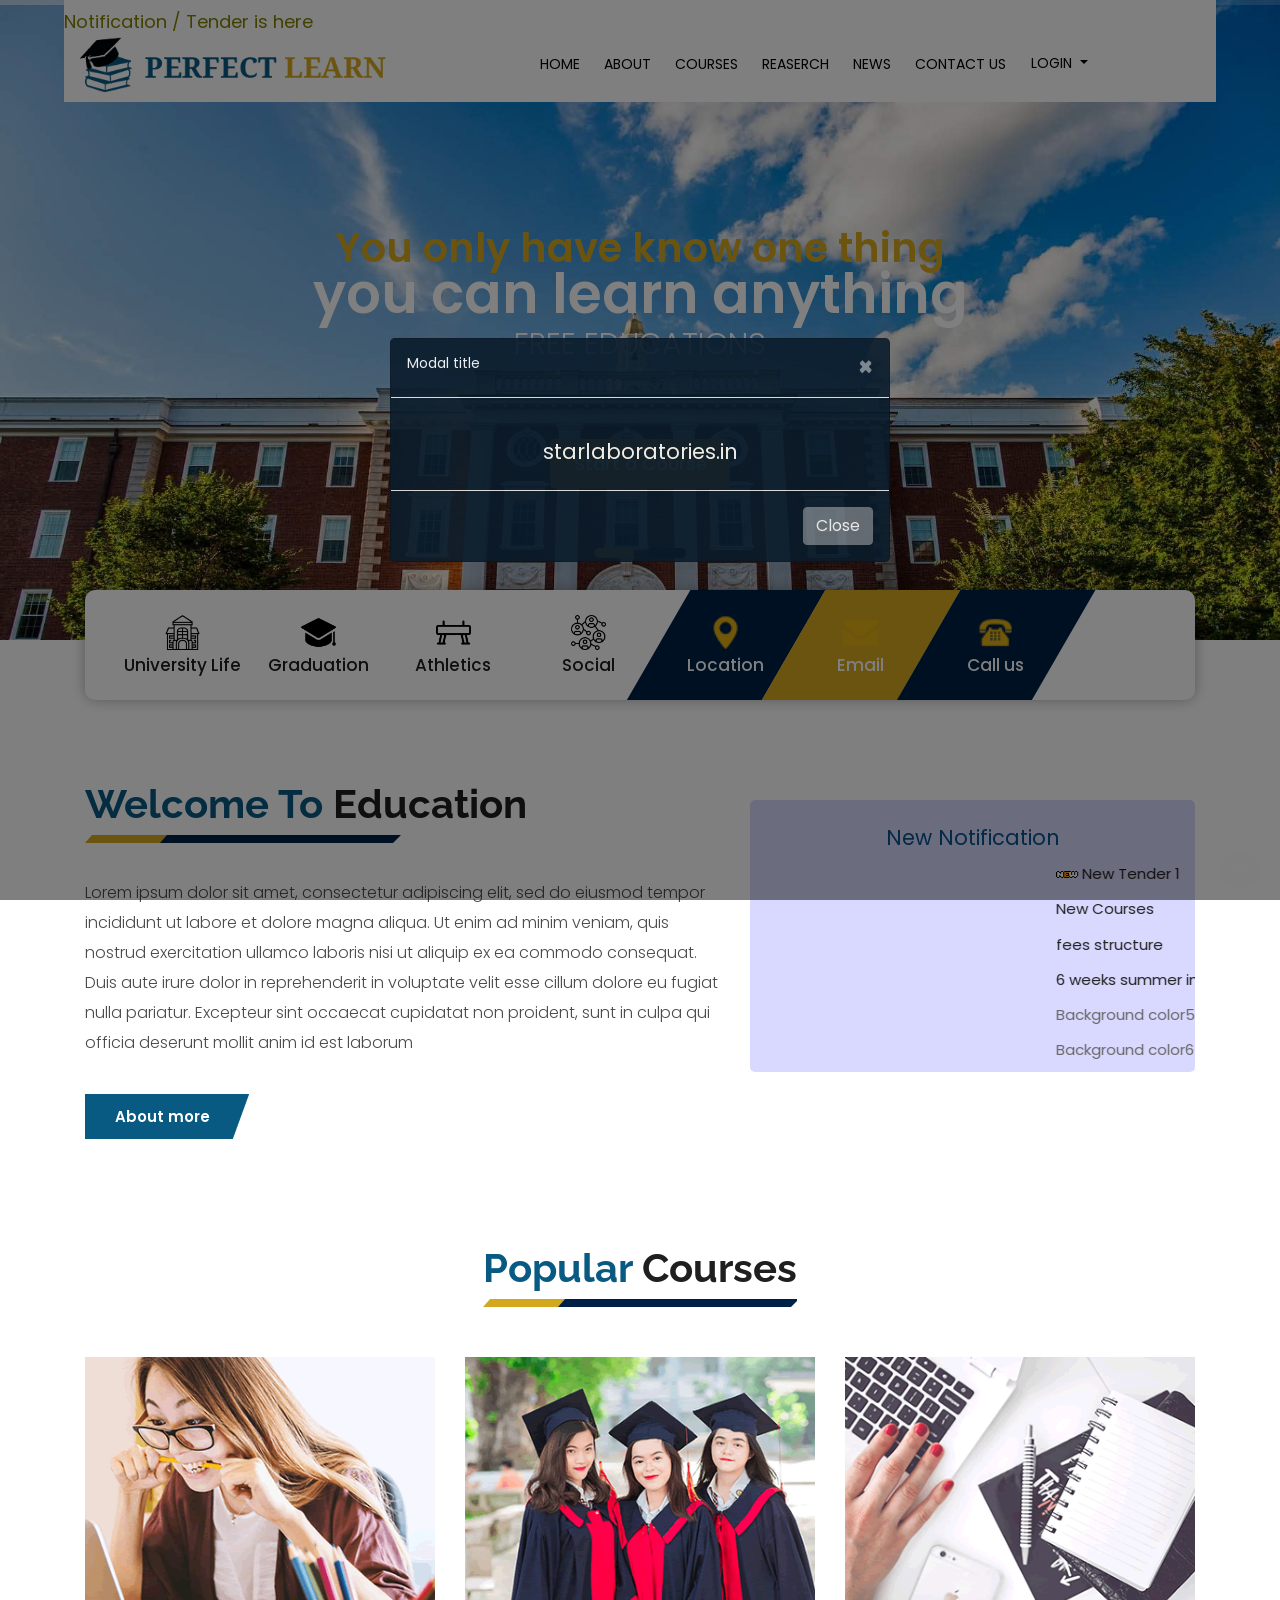
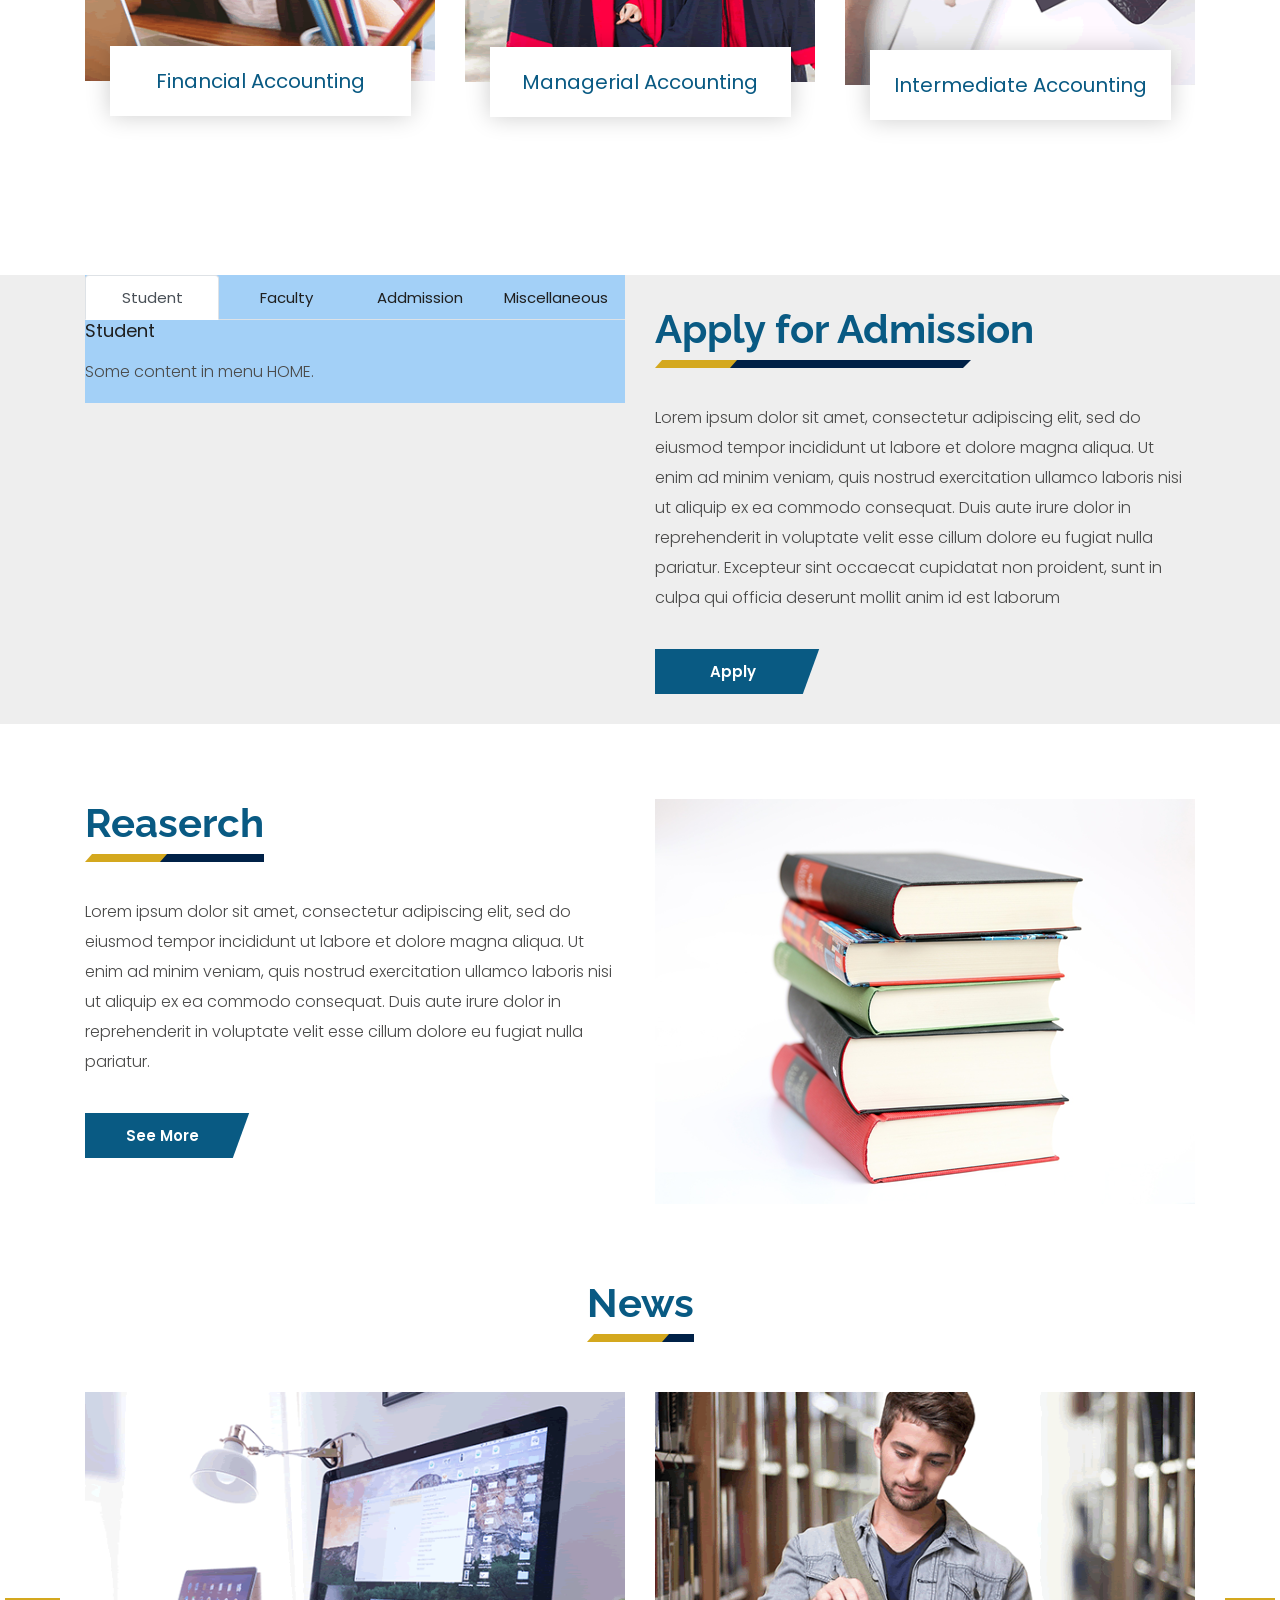
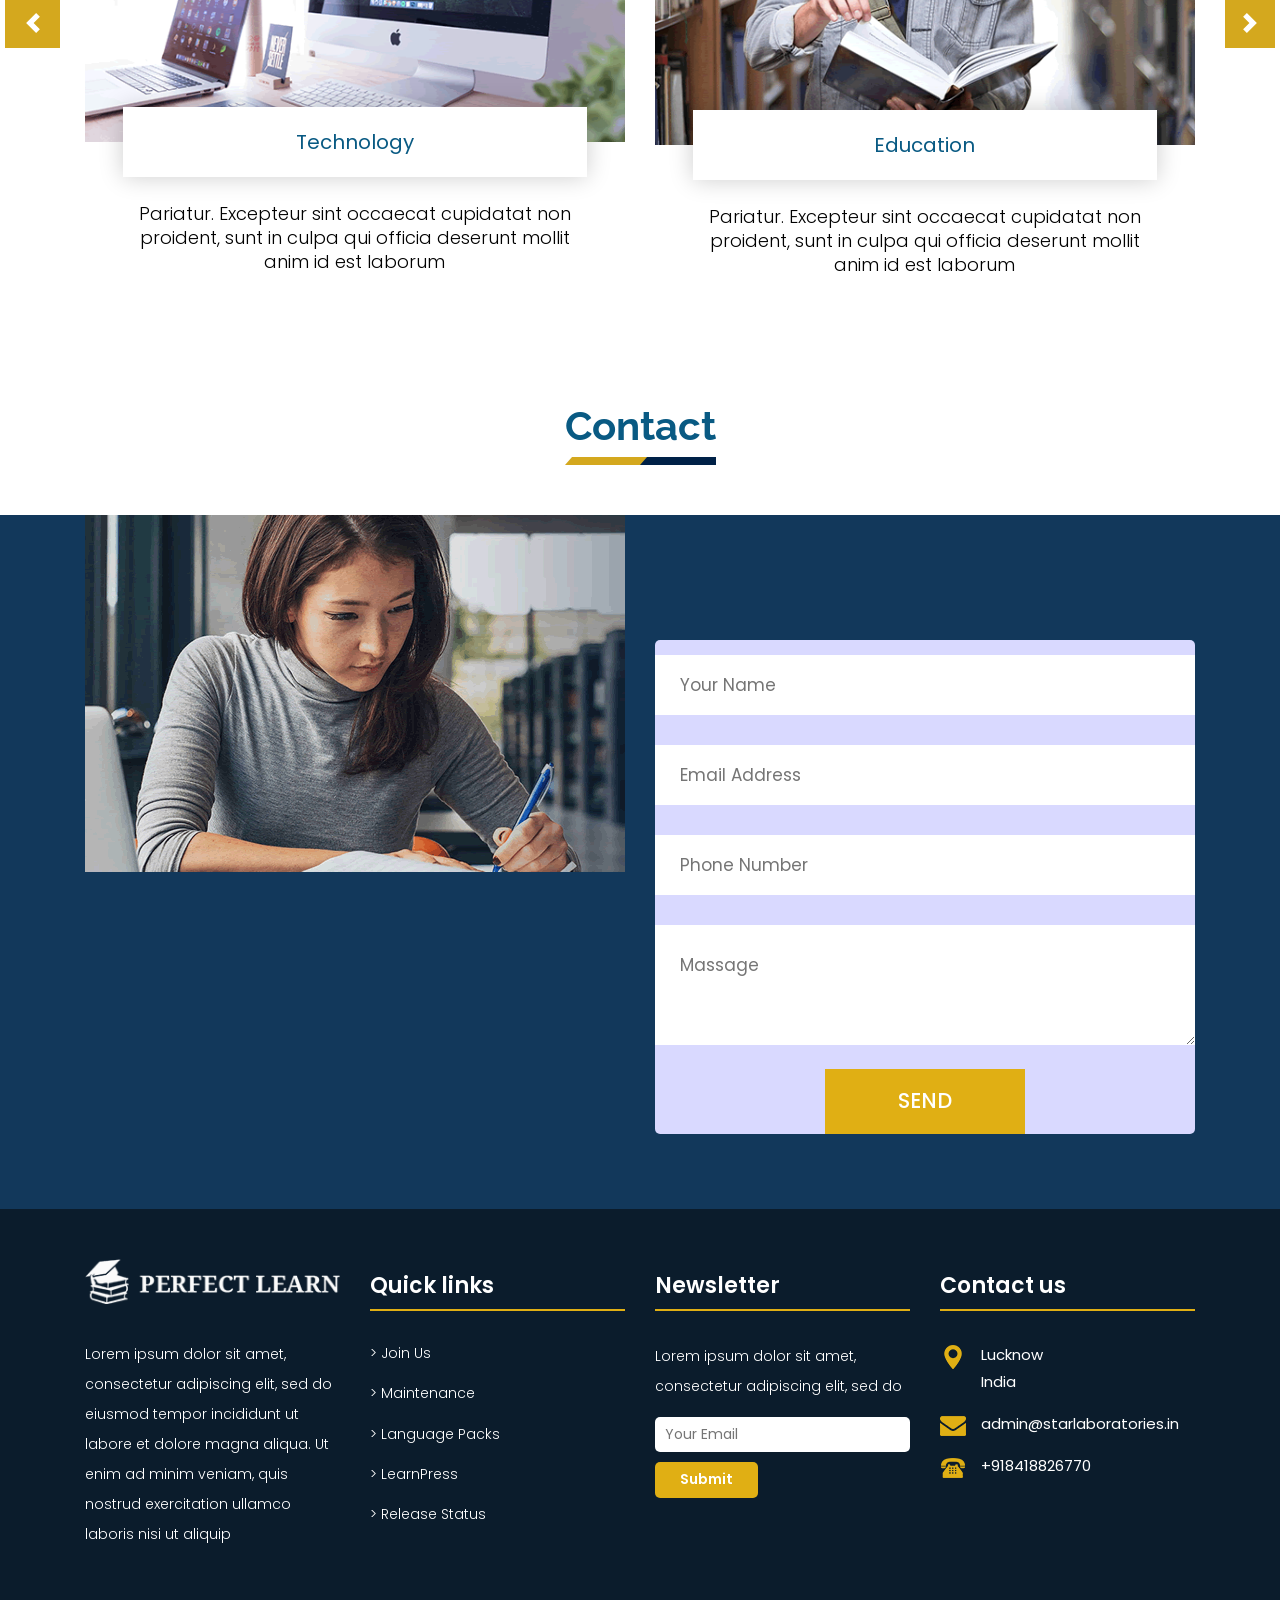
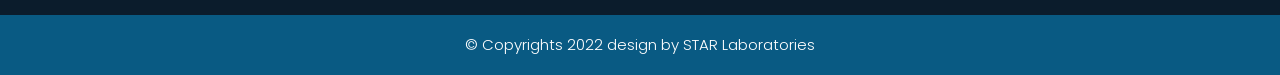
<file: perfect-learn/index.html>
<!DOCTYPE html>
<html lang="en">
<!-- Basic -->

<head>
    <meta charset="utf-8">
    <meta http-equiv="X-UA-Compatible" content="IE=edge">

    <!-- Mobile Metas -->
    <meta name="viewport" content="width=device-width, minimum-scale=1.0, maximum-scale=1.0, user-scalable=no">

    <!-- Site Metas -->
    <title>Home</title>
    <meta name="keywords" content="">
    <meta name="description" content="">
    <meta name="author" content="">

    <!-- Site Icons -->
    <link rel="shortcut icon" href="#" type="image/x-icon" />
    <link rel="apple-touch-icon" href="#" />

    <!-- Bootstrap CSS -->
    <link rel="stylesheet" href="css/bootstrap.min.css" />
    <!-- Pogo Slider CSS -->
    <link rel="stylesheet" href="css/pogo-slider.min.css" />
    <!-- Site CSS -->
    <link rel="stylesheet" href="css/style.css" />
    <!-- Responsive CSS -->
    <link rel="stylesheet" href="css/responsive.css" />
    <!-- Custom CSS -->
    <link rel="stylesheet" href="css/custom.css" />

    <!--[if lt IE 9]>
      <script src="https://oss.maxcdn.com/libs/html5shiv/3.7.0/html5shiv.js"></script>
      <script src="https://oss.maxcdn.com/libs/respond.js/1.4.2/respond.min.js"></script>
  <![endif]-->
    <style type="text/css">
    fieldset{
        background-color: #d9d9ff;
        border-radius: 5px;
        margin-top: 50px;
    }
</style>
</head>

<body id="home" data-spy="scroll" data-target="#navbar-wd" data-offset="98">

    <!-- LOADER -->
    <div id="preloader">
        <div class="loader">
            <img src="images/loader.gif" alt="#" />
        </div>
    </div>
    <!-- end loader -->
    <!-- END LOADER -->

    <!-- Start header -->


    <header class="top-header">
        <div class="slidernew" align="center" style="margin-bottom: -20px;">
            <span>Notification / Tender is here</span>
        </div>
        <nav class="navbar header-nav navbar-expand-lg">

            <div class="container-fluid">
                <a class="navbar-brand" href="index.html"><img src="images/logo.png" alt="image"></a>
                <button class="navbar-toggler" type="button" data-toggle="collapse" data-target="#navbar-wd" aria-controls="navbar-wd" aria-expanded="false" aria-label="Toggle navigation">
                    <span></span>
                    <span></span>
                    <span></span>
                </button>
                <div class="collapse navbar-collapse justify-content-end" id="navbar-wd">
                    <ul class="navbar-nav">
                        <li><a class="nav-link active" href="index.html">Home</a></li>
                        <li><a class="nav-link" href="about.html">About</a></li>
                        <li><a class="nav-link" href="courses.html">Courses</a></li>
                        <li><a class="nav-link" href="reaserch.html">Reaserch</a></li>
                        <li><a class="nav-link" href="news.html">News</a></li>
                        <li><a class="nav-link" href="contact.html">Contact us</a></li>
                        <li class="dropdown show ">
                          <a class="btn dropdown-toggle" href="#" role="button" id="dropdownMenuLink" data-toggle="dropdown" aria-haspopup="true" aria-expanded="false">
                            Login
                        </a>

                        <div class="dropdown-menu" aria-labelledby="dropdownMenuLink">
                            <a class="dropdown-item" href="#">Administrator</a>
                            <a class="dropdown-item" href="#">Staff</a>
                            <a class="dropdown-item" href="#">Student</a>
                        </div>
                    </li>
                </ul>
            </div>
        </div>
    </nav>
</header>
<!-- End header -->

<!-- Start Banner -->
<div class="ulockd-home-slider">

    <div class="container-fluid">

        <!-- Modal -->
        <div class="modal fade" id="popup" tabindex="-1" role="dialog"  aria-hidden="true">
            <div class="modal-dialog modal-dialog-centered" role="document">
                <div class="modal-content" style="background: #0b1c2c; opacity: 0.9;">
                    <div class="modal-header">
                        <h5 class="modal-title" id="exampleModalLabel" style="color: white;">Modal title</h5>
                        <button type="button" class="close" data-dismiss="modal" aria-label="Close">
                          <span aria-hidden="true" style="color: white;">&times;</span>
                      </button>
                  </div>
                  <div class="modal-body" align="center">
                    <h4 style="color: white;">starlaboratories.in</h4>
                </div>
                <div class="modal-footer">
                    <button type="button" class="btn btn-secondary" data-dismiss="modal">Close</button>
                </div>
            </div>
        </div>
    </div>
    <div class="row">
        <div class="pogoSlider" id="js-main-slider">
            <div class="pogoSlider-slide" style="background-image:url(images/banner.jpg);">
                <div class="container">
                    <div class="row">
                        <div class="col-md-12">
                            <div class="slide_text">
                                <h3><span span class="theme_color">You only have know one thing</span><br>you can learn anything</h3>
                                <h4>Free Educations</h4>
                                <br>
                                <div class="full center">
                                  <a class="contact_bt" href="courses.html">Start a Course</a>
                              </div>
                          </div>
                      </div>
                  </div>
              </div>
          </div>
          <div class="pogoSlider-slide" style="background-image:url(images/banner_img.png);">
            <div class="container">
                <div class="row">
                    <div class="col-md-12">
                        <div class="slide_text">
                            <h3><span span class="theme_color">You only have know one thing</span><br>you can learn anything</h3>
                            <h4>Free Educations</h4>
                            <br>
                            <div class="full center">
                              <a class="contact_bt" href="courses.html">Addmission Open</a>
                          </div>
                      </div>
                  </div>
              </div>
          </div>
      </div>
  </div>
  <!-- .pogoSlider -->
</div>
</div>
</div>
<!-- End Banner -->
<!-- section -->
<div class="section tabbar_menu">
    <div class="container">
     <div class="row">
        <div class="col-md-12">
            <div class="tab_menu">
                <ul>
                    <li><a href="#"><span class="icon"><img src="images/i1.png" alt="#" /></span><span>University Life</span></a></li>
                    <li><a href="#"><span class="icon"><img src="images/i2.png" alt="#" /></span><span>Graduation</span></a></li>
                    <li><a href="#"><span class="icon"><img src="images/i3.png" alt="#" /></span><span>Athletics</span></a></li>
                    <li><a href="#"><span class="icon"><img src="images/i4.png" alt="#" /></span><span>Social</span></a></li>
                    <li><a href="#"><span class="icon"><img src="images/i5.png" alt="#" /></span><span>Location</span></a></li>
                    <li><a href="#"><span class="icon"><img src="images/i6.png" alt="#" /></span><span>Email</span></a></li>
                    <li><a href="#"><span class="icon"><img src="images/i7.png" alt="#" /></span><span>Call us</span></a></li>
                </ul>
            </div>
        </div>
    </div>
</div>
</div>
<!-- end section -->
<!-- section -->
<div class="section margin-top_50">
    <div class="container">
        <div class="row">
            <div class="col-md-7 layout_padding_2">
                <div class="full">
                    <div class="heading_main text_align_left">
                       <h2><span>Welcome To</span> Education</h2>
                   </div>
                   <div class="full">
                    <p>Lorem ipsum dolor sit amet, consectetur adipiscing elit, sed do eiusmod tempor incididunt ut labore et dolore magna aliqua.
                        Ut enim ad minim veniam, quis nostrud exercitation ullamco laboris nisi ut aliquip ex ea commodo consequat. 
                        Duis aute irure dolor in reprehenderit in voluptate velit esse cillum dolore eu fugiat nulla pariatur. 
                    Excepteur sint occaecat cupidatat non proident, sunt in culpa qui officia deserunt mollit anim id est laborum</p>
                </div>
                <div class="full">
                   <a class="hvr-radial-out button-theme" href="#">About more</a>
               </div>
           </div>
       </div>
       <div class="col-md-5">
        <div class="full">
            <fieldset>
                <h4 align="center">New Notification</h4>
                <marquee bgcolor=""><a href="#"><img src="images/new.gif"> New Tender 1</a></marquee>
                <marquee bgcolor=""><a href="#">New Courses</a></marquee>
                <marquee bgcolor=""><a href="#">fees structure</a></marquee>
                <marquee bgcolor=""><a href="#">6 weeks summer internship</a></marquee>
                <marquee bgcolor="">Background color5</marquee>
                <marquee bgcolor="">Background color6</marquee>
            </fieldset>
        </div>
    </div>
</div>
</div>
</div>
<!-- end section -->
<!-- section -->
<div class="section layout_padding">
    <div class="container">
        <div class="row">
            <div class="col-md-12">
                <div class="full">
                    <div class="heading_main text_align_center">
                       <h2><span>Popular </span>Courses</h2>
                   </div>
               </div>
           </div>
           <div class="col-md-4">
            <div class="full blog_img_popular">
             <img class="img-responsive" src="images/p1.png" alt="#" /> 
             <h4>Financial Accounting</h4>
         </div>
     </div>
     <div class="col-md-4">
        <div class="full blog_img_popular">
            <img class="img-responsive" src="images/p2.png" alt="#" />
            <h4>Managerial Accounting</h4>
        </div>
    </div>
    <div class="col-md-4">
        <div class="full blog_img_popular">
            <img class="img-responsive" src="images/p3.png" alt="#" />
            <h4>Intermediate Accounting</h4>
        </div>
    </div>
</div>
</div>
</div>
<!-- end section -->
<!-- section -->
<div class="section margin-top_50 silver_bg">
    <div class="container">
        <div class="row">
         <div class="col-md-6">
            <div class="full float-right_img" style="background-color: #A3D0F7;">
                <nav class="nav nav-tabs nav-justified">
                  <a class="nav-item nav-link active" data-toggle="tab" href="#hom">Student</a>
                  <a class="nav-item nav-link" data-toggle="tab" href="#menu1">Faculty</a>
                  <a class="nav-item nav-link" data-toggle="tab" href="#menu2">Addmission</a>
                  <a class="nav-item nav-link" data-toggle="tab" href="#menu3">Miscellaneous</a>
              </nav>

              <div class="tab-content">
                  <div id="hom" class="tab-pane fade show active">
                    <h3>Student</h3>
                    <p>Some content in menu HOME.</p>
                </div>
                <div id="menu1" class="tab-pane fade">
                    <h3>Faculty</h3>
                    <p>Some content in menu 1.</p>
                </div>
                <div id="menu2" class="tab-pane fade">
                    <h3>Addmission</h3>
                    <p>Some content in menu 2.</p>
                </div>
                <div id="menu3" class="tab-pane fade">
                    <h3>Miscellaneous</h3>
                    <p>Some content in menu 3.</p>
                </div>
            </div>

        </div>
    </div>
    <div class="col-md-6 layout_padding_2">
        <div class="full">
            <div class="heading_main text_align_left">
               <h2><span>Apply for Admission</h2>
               </div>
               <div class="full">
                <p>Lorem ipsum dolor sit amet, consectetur adipiscing elit, sed do eiusmod tempor incididunt ut labore et dolore magna aliqua.
                    Ut enim ad minim veniam, quis nostrud exercitation ullamco laboris nisi ut aliquip ex ea commodo consequat. Duis aute irure dolor 
                    in reprehenderit in voluptate velit esse cillum dolore eu fugiat nulla pariatur. Excepteur sint occaecat cupidatat non proident, 
                sunt in culpa qui officia deserunt mollit anim id est laborum</p>
            </div>
            <div class="full">
               <a class="hvr-radial-out button-theme" href="#">Apply</a>
           </div>
       </div>
   </div>
</div>
</div>
</div>
<!-- end section -->
<!-- section -->
<div class="section layout_padding padding_bottom-0">
    <div class="container">
        <div class="row">
            <div class="col-md-6">
                <div class="full">
                    <div class="heading_main text_align_left">
                       <h2><span>Reaserch</span></h2>
                   </div>
                   <div class="full">
                    <p>Lorem ipsum dolor sit amet, consectetur adipiscing elit, sed do eiusmod tempor incididunt ut labore et dolore magna aliqua. 
                        Ut enim ad minim veniam, quis nostrud exercitation ullamco laboris nisi ut aliquip ex ea commodo consequat. Duis aute irure dolor in 
                    reprehenderit in voluptate velit esse cillum dolore eu fugiat nulla pariatur.</p>
                </div>
                <div class="full">
                   <a class="hvr-radial-out button-theme" href="#">See More</a>
               </div>
           </div>
       </div>
       <div class="col-md-6">
        <div class="full">
            <img class="img-responsive" src="images/img7.png" alt="#" />
        </div>
    </div>
</div>
</div>
</div>
<!-- end section -->
<!-- section -->
<div class="section layout_padding padding_bottom-0">
    <div class="container">
        <div class="row">
            <div class="col-md-12">
                <div class="full">
                    <div class="heading_main text_align_center">
                       <h2><span>News</span></h2>
                   </div>
               </div>
           </div>
       </div>
       <div class="row">
        <div class="col-lg-12">
            <div id="demo" class="carousel slide" data-ride="carousel">

                <!-- The slideshow -->
                <div class="carousel-inner">
                    <div class="carousel-item active">
                        <div class="row">
                            <div class="col-lg-6 col-md-6 col-sm-12">
                                <div class="full blog_img_popular">
                                  <img class="img-responsive" src="images/img9.png" alt="#" />
                                  <h4>Technology</h4>
                                  <p>Pariatur. Excepteur sint occaecat cupidatat non proident, sunt in culpa qui officia deserunt mollit anim id est laborum</p>
                              </div>
                          </div>
                          <div class="col-lg-6 col-md-6 col-sm-12">
                            <div class="full blog_img_popular">
                              <img class="img-responsive" src="images/img8.png" alt="#" />
                              <h4>Education</h4>
                              <p>Pariatur. Excepteur sint occaecat cupidatat non proident, sunt in culpa qui officia deserunt mollit anim id est laborum</p>
                          </div>
                      </div>
                  </div>
              </div>
              <div class="carousel-item">
                <div class="row">
                    <div class="col-lg-6 col-md-6 col-sm-12">
                        <div class="full blog_img_popular">
                          <img class="img-responsive" src="images/img9.png" alt="#" />
                          <h4>Technology</h4>
                          <p>Pariatur. Excepteur sint occaecat cupidatat non proident, sunt in culpa qui officia deserunt mollit anim id est laborum</p>
                      </div>
                  </div>
                  <div class="col-lg-6 col-md-6 col-sm-12">
                    <div class="full blog_img_popular">
                      <img class="img-responsive" src="images/img8.png" alt="#" />
                      <h4>Education</h4>
                      <p>Pariatur. Excepteur sint occaecat cupidatat non proident, sunt in culpa qui officia deserunt mollit anim id est laborum</p>
                  </div>
              </div>
          </div>
      </div>
  </div>

  <!-- Left and right controls -->
  <a class="carousel-control-prev" href="#demo" data-slide="prev">
    <span class="carousel-control-prev-icon"></span>
</a>
<a class="carousel-control-next" href="#demo" data-slide="next">
    <span class="carousel-control-next-icon"></span>
</a>

</div>
</div>

</div>			  
</div>
</div>
<!-- end section -->
<!-- section -->
<div class="section layout_padding padding_bottom-0">
    <div class="container">
        <div class="row">
            <div class="col-md-12">
                <div class="full">
                    <div class="heading_main text_align_center">
                       <h2><span>Contact</span></h2>
                   </div>
               </div>
           </div>
       </div>
   </div>
</div>
<!-- end section -->
<!-- section -->
<div class="section contact_section" style="background:#12385b;">
    <div class="container">
     <div class="row">
       <div class="col-lg-6 col-md-6 col-sm-12">
        <div class="full float-right_img">
            <img src="images/img10.png" alt="#">
        </div>
    </div>
    <div class="layout_padding col-lg-6 col-md-6 col-sm-12">
        <div class="contact_form">
           <form action="contact.html">
               <fieldset>
                   <div class="full field">
                       <input type="text" placeholder="Your Name" name="your name" />
                   </div>
                   <div class="full field">
                       <input type="email" placeholder="Email Address" name="Email" />
                   </div>
                   <div class="full field">
                       <input type="phn" placeholder="Phone Number" name="Phone number" />
                   </div>
                   <div class="full field">
                       <textarea placeholder="Massage"></textarea>
                   </div>
                   <div class="full field">
                       <div class="center"><button>Send</button></div>
                   </div>
               </fieldset>
           </form>
       </div>
   </div>
</div>			  
</div>
</div>
<!-- end section -->
<!-- Start Footer -->
<footer class="footer-box">
    <div class="container">

       <div class="row">

        <div class="col-xs-12 col-sm-6 col-md-6 col-lg-3">
            <div class="footer_blog">
                <div class="full margin-bottom_30">
                    <img src="images/footer_logo.png" alt="#" />
                </div>
                <div class="full white_fonts">
                   <p>Lorem ipsum dolor sit amet, consectetur adipiscing elit, sed do eiusmod tempor incididunt ut labore et dolore magna aliqua. 
                   Ut enim ad minim veniam, quis nostrud exercitation ullamco laboris nisi ut aliquip </p>
               </div>
           </div>
       </div>

       <div class="col-xs-12 col-sm-6 col-md-6 col-lg-3">
          <div class="footer_blog footer_menu white_fonts">
              <h3>Quick links</h3>
              <ul> 
               <li><a href="#">> Join Us</a></li>
               <li><a href="#">> Maintenance</a></li>
               <li><a href="#">> Language Packs</a></li>
               <li><a href="#">> LearnPress</a></li>
               <li><a href="#">> Release Status</a></li>
           </ul>
       </div>
   </div>

   <div class="col-xs-12 col-sm-6 col-md-6 col-lg-3">
       <div class="footer_blog full white_fonts">
         <h3>Newsletter</h3>
         <p>Lorem ipsum dolor sit amet, consectetur adipiscing elit, sed do</p>
         <div class="newsletter_form">
             <form action="index.html">
                 <input type="email" placeholder="Your Email" name="#" required />
                 <button>Submit</button>
             </form>
         </div>
     </div>
 </div>	 

 <div class="col-xs-12 col-sm-6 col-md-6 col-lg-3">
   <div class="footer_blog full white_fonts">
     <h3>Contact us</h3>
     <ul class="full">
      <li><img src="images/i5.png"><span>Lucknow<br>India</span></li>
      <li><img src="images/i6.png"><span>admin@starlaboratories.in</span></li>
      <li><img src="images/i7.png"><span>+918418826770</span></li>
  </ul>
</div>
</div>	 

</div>

</div>
</footer>
<!-- End Footer -->

<div class="footer_bottom">
    <div class="container">
        <div class="row">
            <div class="col-12">
                <p class="crp">© Copyrights 2022 design by STAR Laboratories</p>
            </div>
        </div>
    </div>
</div>

<a href="#" id="scroll-to-top" class="hvr-radial-out"><i class="fa fa-angle-up"></i></a>

<!-- ALL JS FILES -->
<script src="js/jquery.min.js"></script>
<script src="js/popper.min.js"></script>
<script src="js/bootstrap.min.js"></script>
<!-- ALL PLUGINS -->
<script src="js/jquery.magnific-popup.min.js"></script>
<script src="js/jquery.pogo-slider.min.js"></script>
<script src="js/slider-index.js"></script>
<script src="js/smoothscroll.js"></script>
<script src="js/form-validator.min.js"></script>
<script src="js/contact-form-script.js"></script>
<script src="js/isotope.min.js"></script>
<script src="js/images-loded.min.js"></script>
<script src="js/custom.js"></script>
<script>

    $(window).on('load', function() {
        $('#popup').modal('show');
    });

    /* counter js */

    (function ($) {
       $.fn.countTo = function (options) {
          options = options || {};

          return $(this).each(function () {
			// set options for current element
			var settings = $.extend({}, $.fn.countTo.defaults, {
				from:            $(this).data('from'),
				to:              $(this).data('to'),
				speed:           $(this).data('speed'),
				refreshInterval: $(this).data('refresh-interval'),
				decimals:        $(this).data('decimals')
			}, options);
			
			// how many times to update the value, and how much to increment the value on each update
			var loops = Math.ceil(settings.speed / settings.refreshInterval),
            increment = (settings.to - settings.from) / loops;

			// references & variables that will change with each update
			var self = this,
            $self = $(this),
            loopCount = 0,
            value = settings.from,
            data = $self.data('countTo') || {};

            $self.data('countTo', data);

			// if an existing interval can be found, clear it first
			if (data.interval) {
				clearInterval(data.interval);
			}
			data.interval = setInterval(updateTimer, settings.refreshInterval);
			
			// initialize the element with the starting value
			render(value);
			
			function updateTimer() {
				value += increment;
				loopCount++;
				
				render(value);
				
				if (typeof(settings.onUpdate) == 'function') {
					settings.onUpdate.call(self, value);
				}
				
				if (loopCount >= loops) {
					// remove the interval
					$self.removeData('countTo');
					clearInterval(data.interval);
					value = settings.to;
					
					if (typeof(settings.onComplete) == 'function') {
						settings.onComplete.call(self, value);
					}
				}
			}
			
			function render(value) {
				var formattedValue = settings.formatter.call(self, value, settings);
				$self.html(formattedValue);
			}
		});
      };

      $.fn.countTo.defaults = {
		from: 0,               // the number the element should start at
		to: 0,                 // the number the element should end at
		speed: 1000,           // how long it should take to count between the target numbers
		refreshInterval: 100,  // how often the element should be updated
		decimals: 0,           // the number of decimal places to show
		formatter: formatter,  // handler for formatting the value before rendering
		onUpdate: null,        // callback method for every time the element is updated
		onComplete: null       // callback method for when the element finishes updating
	};
	
	function formatter(value, settings) {
		return value.toFixed(settings.decimals);
	}
}(jQuery));

    jQuery(function ($) {
  // custom formatting example
  $('.count-number').data('countToOptions', {
   formatter: function (value, options) {
     return value.toFixed(options.decimals).replace(/\B(?=(?:\d{3})+(?!\d))/g, ',');
 }
});
  
  // start all the timers
  $('.timer').each(count);  
  
  function count(options) {
   var $this = $(this);
   options = $.extend({}, options || {}, $this.data('countToOptions') || {});
   $this.countTo(options);
}
});
</script>
</body>

</html>
</file>
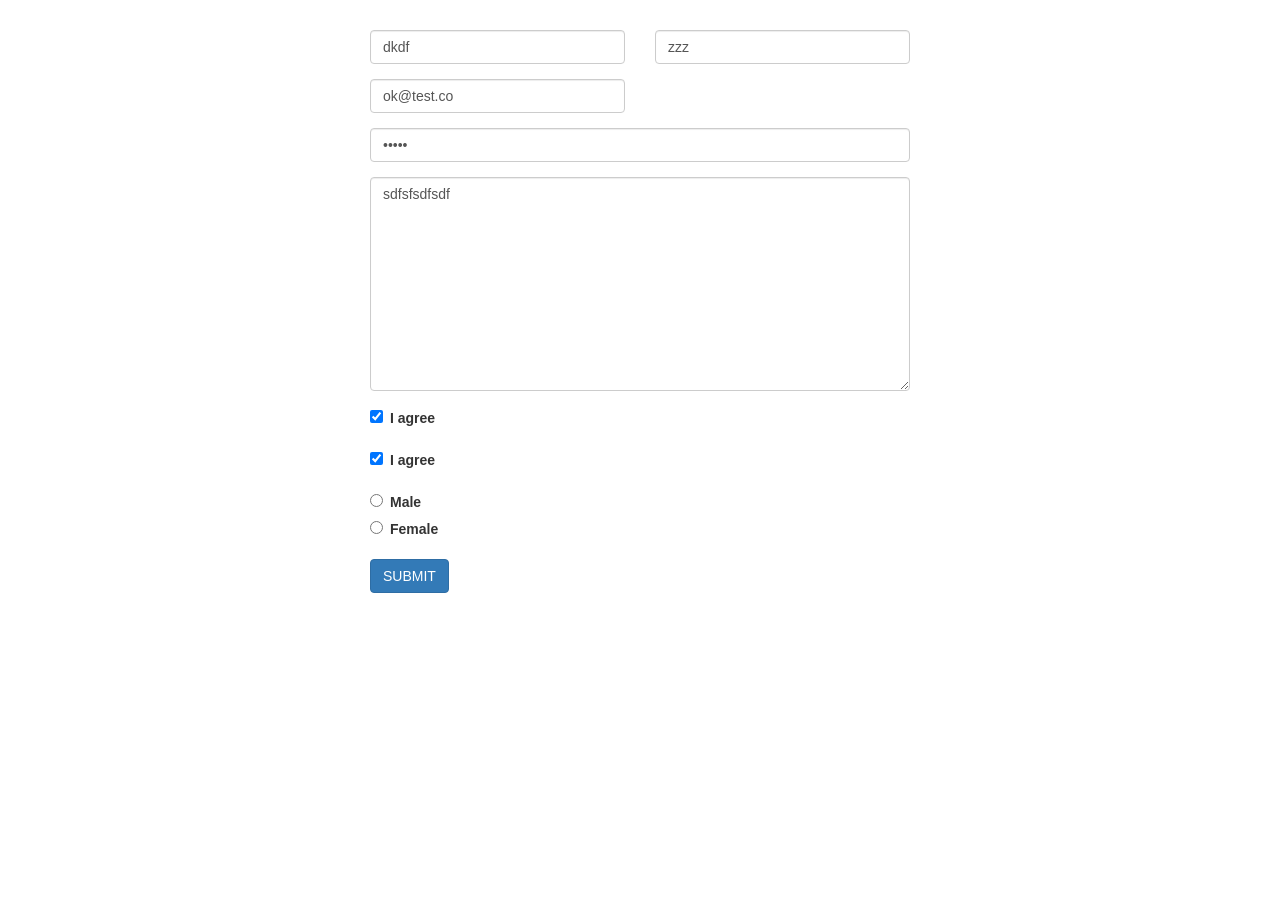
<file: vp/vendor/just-validate/index.html>
<!DOCTYPE html>
<html lang="en">
<head>
  <meta charset="UTF-8">
  <title>Title</title>
  <link rel="stylesheet" href="https://maxcdn.bootstrapcdn.com/bootstrap/3.3.7/css/bootstrap.min.css">
  <style>
    .no-float {
      float: none;
    }

    .mt30 {
      margin-top: 30px;
    }

    .js-validate-error-label {
      margin-top: 5px;
    }

    .form__radio, .form__checkbox {
      margin-right: 7px !important;
    }
  </style>
</head>
<body class="container">
<div class="col-md-6 center-block no-float mt30">
  <form action="#" class="js-form form">
    <div class="row">
      <div class="form-group col-md-6">
        <input type="text" class="form__input form-control" placeholder="Enter your name" autocomplete="off" data-validate-field="name" name="name" value="dkdf">
      </div>
      <div class="form-group col-md-6">
        <input type="text" class="form__input form-control" placeholder="Enter your login" autocomplete="off" data-validate-field="login" name="login" value="zzz">
      </div>
      <div class="form-group col-md-6">
        <input type="email" class="form__input form-control" placeholder="Enter your email" autocomplete="off" data-validate-field="email" name="email" value="ok@test.co">
      </div>
    </div>
    <div class="form-group">
      <input type="password" class="form__input form-control" placeholder="Enter your password" autocomplete="off" data-validate-field="password" name="password" value="123fd">
    </div>
    <div class="form-group">
      <div>
        <div>
          <textarea name="msg" cols="30" rows="10" class="form__textarea form-control" data-validate-field="text">sdfsfsdfsdf</textarea>
        </div>
      </div>
    </div>
    <div class="form-group">
      <input type="checkbox" name="check1" id="checkbox" class="form__checkbox"  checked><label for="checkbox">I agree</label>
    </div>
    <div class="form-group">
      <label><input type="checkbox" name="check2" class="form__checkbox" data-validate-field="checkbox2" checked>I agree</label>
    </div>
    <div class="form-group">
      <label><input type="radio" name="radio" class="form__radio" data-validate-field="radio">Male</label>
      <br>
      <label><input type="radio" name="radio" class="form__radio" data-validate-field="radio">Female</label>
    </div>
    <button class="form__btn btn btn-primary">SUBMIT</button>
  </form>
</div>

<script src="js/just-validate.min.js"></script>

<script>
    new window.JustValidate('.js-form', {
        rules: {
            checkbox2: {
                required: true
            },
            radio: {
                required: true
            },
            email: {
                required: true,
                email: true,
                remote: {
                    url: 'https://just-validate-api.herokuapp.com/check-correct',
                    sendParam: 'email',
                    successAnswer: 'OK',
                    method: 'GET',
                }
            },
            login: {
                required: true,
                remote: {
                    url: 'https://just-validate-api.herokuapp.com/check-correct',
                    sendParam: 'login',
                    successAnswer: 'OK',
                    method: 'GET'
                }
            },
            password: {
                strength: {
                    custom: '^(?=.*[a-z])(?=.*[A-Z])(?=.*\\d)[a-zA-Z\\d]',
                },
            },
        },
        messages: {
            login: {
                remote: 'Login already exists'
            }
        },
        focusWrongField: true,
        submitHandler: function (form, values, ajax) {
            console.log(values)
            ajax({
                url: 'https://just-validate-api.herokuapp.com/submit',
                method: 'POST',
                data: values,
                async: true,
                callback: (response) => {
                    console.log(response);
                }
            });
        },
        invalidFormCallback: function (errors) {
            console.log(errors);
        },
    });
</script>

</body>
</html>
</file>
<file: perfect-learn/css/style.css>
/*------------------------------------------------------------------ 
    IMPORT FONTS 
    -------------------------------------------------------------------*/

    @import url('https://fonts.googleapis.com/css?family=Poppins:100,100i,200,200i,300,300i,400,400i,500,500i,600,600i,700,700i,800,800i,900,900i');
    @import url('https://fonts.googleapis.com/css?family=Montserrat:100,100i,200,200i,300,300i,400,400i,500,500i,600,600i,700,700i,800,800i');
    @import url('https://fonts.googleapis.com/css?family=Great+Vibes');
    @import url('https://fonts.googleapis.com/css?family=Raleway:100,100i,200,200i,300,300i,400,400i,500,500i,600,600i,700,700i,800,800i,900,900i');

/*------------------------------------------------------------------ 
    IMPORT FILES 
    -------------------------------------------------------------------*/

    @import url(animate.css);
    @import url(font-awesome.min.css);
    @import url(magnific-popup.css);
    @import url(responsiveslides.css);
    @import url(timeline.css);
    @import url(flaticon.css);

/*------------------------------------------------------------------ 
    SKELETON
    -------------------------------------------------------------------*/

    body {
    	color: #666666;
    	font-size: 15px;
    	font-family: 'Poppins', sans-serif;
    	line-height: 1.80857;
    	overflow-x: hidden !important;
    }

    a {
    	color: #1f1f1f;
    	text-decoration: none !important;
    	outline: none !important;
    	-webkit-transition: all .3s ease-in-out;
    	-moz-transition: all .3s ease-in-out;
    	-ms-transition: all .3s ease-in-out;
    	-o-transition: all .3s ease-in-out;
    	transition: all .3s ease-in-out;
    }

    h1,
    h2,
    h3,
    h4,
    h5,
    h6 {
    	letter-spacing: 0;
    	font-weight: normal;
    	position: relative;
    	padding: 0 0 10px 0;
    	font-weight: normal;
    	line-height: 120% !important;
    	color: #1f1f1f;
    	margin: 0
    }

    h1 {
    	font-size: 24px
    }

    h2 {
    	font-size: 22px
    }

    h3 {
    	font-size: 18px
    }

    h4 {
    	font-size: 21px;
    	color: #07528d;
    	margin-top: 25px;
    }

    h5 {
    	font-size: 14px
    }

    h6 {
    	font-size: 13px
    }

    h1 a,
    h2 a,
    h3 a,
    h4 a,
    h5 a,
    h6 a {
    	color: #212121;
    	text-decoration: none!important;
    	opacity: 1
    }

    h1 a:hover,
    h2 a:hover,
    h3 a:hover,
    h4 a:hover,
    h5 a:hover,
    h6 a:hover {
    	opacity: .8
    }

    a {
    	color: #1f1f1f;
    	text-decoration: none;
    	outline: none;
    }

    .dark_bg {
    	background: #000;
    }

    .padding_left_right {
    	padding-left: 30px;
    	padding-right: 30px;
    }

    a,
    .btn {
    	text-decoration: none !important;
    	outline: none !important;
    	-webkit-transition: all .3s ease-in-out;
    	-moz-transition: all .3s ease-in-out;
    	-ms-transition: all .3s ease-in-out;
    	-o-transition: all .3s ease-in-out;
    	transition: all .3s ease-in-out;
    }

    .btn-custom {
    	margin-top: 20px;
    	background-color: transparent !important;
    	border: 2px solid #ddd;
    	padding: 12px 40px;
    	font-size: 16px;
    }

    .lead {
    	font-size: 18px;
    	line-height: 30px;
    	color: #767676;
    	margin: 0;
    	padding: 0;
    }

    blockquote {
    	margin: 20px 0 20px;
    	padding: 30px;
    }

    ul,
    li,
    ol {
    	list-style: none;
    	margin: 0px;
    	padding: 0px;
    }

    button:focus {
    	outline: none;
    }

    .form-control::-moz-placeholder {
    	color: #ffffff;
    	opacity: 1;
    }


/*------------------------------------------------------------------ 
   LOADER 
   -------------------------------------------------------------------*/

   #preloader {
   	width: 100%;
   	height: 100%;
   	top: 0;
   	right: 0;
   	bottom: 0;
   	left: 0;
   	z-index: 11000;
   	position: fixed;
   	display: block;
   	display: flex;
   	justify-content: center;
   	align-items: center;
   	background: #fff;
   }

   .loader {
   	display: block;
   	flex-wrap: wrap;
   	width: 250px;
   	height: auto;
   	-webkit-transform-style: preserve-3d;
   }

   .loader img {
   	width: 100%;
   	height: auto;
   }

   .box {
   	position: absolute;
   	top: 0;
   	left: 0;
   	width: 75px;
   	height: 75px;
   	background-image: none;
   	background-size: auto auto;
   	background-image: none;
   	-webkit-animation: move 2s ease-in-out infinite both;
   	animation: move 2s ease-in-out infinite both;
   	animation-delay: 0s;
   	animation-delay: 0s;
   	animation-delay: 0s;
   	background-image: url('../images/gb.png');
   	background-size: 100% 100%;
   }

   .box:nth-child(1) {
   	-webkit-animation-delay: -1s;
   	animation-delay: -1s;
   }

   .box:nth-child(2) {
   	-webkit-animation-delay: -2s;
   	animation-delay: -2s;
   }

   .box:nth-child(3) {
   	-webkit-animation-delay: -3s;
   	animation-delay: -3s;
   }

   @-webkit-keyframes move {
   	0%,
   	100% {
   		-webkit-transform: none;
   		transform: none;
   	}
   	12.5% {
   		-webkit-transform: translate(40px, 0);
   		transform: translate(40px, 0);
   	}
   	25% {
   		-webkit-transform: translate(80px, 0);
   		transform: translate(80px, 0);
   	}
   	37.5% {
   		-webkit-transform: translate(80px, 40px);
   		transform: translate(80px, 40px);
   	}
   	50% {
   		-webkit-transform: translate(80px, 40px);
   		transform: translate(80px, 40px);
   	}
   	62.5% {
   		-webkit-transform: translate(30px, 60px);
   		transform: translate(30px, 60px);
   	}
   	75% {
   		-webkit-transform: translate(0, 80px);
   		transform: translate(0, 40px);
   	}
   	87.5% {
   		-webkit-transform: translate(0, 40px);
   		transform: translate(0, 40px);
   	}
   }

   @keyframes move {
   	0%,
   	100% {
   		-webkit-transform: none;
   		transform: none;
   	}
   	12.5% {
   		-webkit-transform: translate(40px, 0);
   		transform: translate(40px, 0);
   	}
   	25% {
   		-webkit-transform: translate(80px, 0);
   		transform: translate(80px, 0);
   	}
   	37.5% {
   		-webkit-transform: translate(80px, 40px);
   		transform: translate(80px, 40px);
   	}
   	50% {
   		-webkit-transform: translate(80px, 80px);
   		transform: translate(80px, 80px);
   	}
   	62.5% {
   		-webkit-transform: translate(40px, 80px);
   		transform: translate(40px, 80px);
   	}
   	75% {
   		-webkit-transform: translate(0, 80px);
   		transform: translate(0, 80px);
   	}
   	87.5% {
   		-webkit-transform: translate(0, 40px);
   		transform: translate(0, 40px);
   	}
   }

   #scroll-to-top {
   	width: 40px;
   	height: 40px;
   	position: fixed;
   	bottom: 10px;
   	right: 20px;
   	display: flex !important;
   	justify-content: center;
   	font-size: 25px;
   	border-radius: 0;
   	transition: .2s;
   	letter-spacing: 1px;
   	text-align: center;
   	line-height: 40px;
   	color: #ffffff;
   	font-weight: 900;
   	border-radius: 100%;
   }

   #scroll-to-top i.fa.fa-angle-up {
   	position: relative;
   	top: 6px;
   	left: 6px;
   }

   .padding_bottom-0 {
   	padding-bottom: 0 !important;
   }

   /*------------------------------------------------------------------ HEADER -------------------------------------------------------------------*/

   .top-header .navbar {
   	padding: 5px 0px;
   }

   .top-header {
   	position: absolute;
   	top: 0px;
   	left: 0px;
   	z-index: 20;
   	background-position: left;
   	background-repeat: no-repeat;
   	background-color: #fff;
   	background-size: auto 100%;
   	width: 90%;
   	margin: 0 5%;
   }

   .top-header .navbar .navbar-collapse ul li a {
   	text-transform: uppercase;
   	font-size: 14px;
   	padding: 7px 10px;
   	position: relative;
   	font-weight: 400;
   	overflow: hidden;
   	color: #000;
   }

   a.navbar-brand {
   	left: 0;
   	position: relative;
   }

   a.navbar-brand img {
   	height: 55px;
   }

   .top-header .navbar .navbar-collapse ul li a.active {}
   .top-header .navbar .navbar-collapse ul li a:hover,
   .top-header .navbar .navbar-collapse ul li a:focus {
   	background: transparent;
   	color: #d4a81e;
   }

   .search_icon.nav-link img {
   	width: 25px;
   }

   .top-header .navbar .navbar-collapse ul li {
   	margin: 0 2px;
   }

   .top-header.fixed-menu {
   	width: 100%;
   	position: fixed;
   	box-shadow: 0px 3px 6px 3px rgba(0, 0, 0, 0.06);
   	-webkit-animation-duration: 1s;
   	animation-duration: 1s;
   	-webkit-animation-fill-mode: both;
   	animation-fill-mode: both;
   	-webkit-animation-name: fadeInDown;
   	animation-name: fadeInDown;
   	background: #fff;
   	z-index: 20;
   	margin: 0;
   }

   .navbar-toggler {
   	border: 2px solid #d4a81e !important;
   	border-radius: 0;
   	margin: 15px 15px;
   	padding: 8px 8px;
   	-webkit-transition: all 0.2s linear;
   	-moz-transition: all 0.2s linear;
   	-o-transition: all 0.2s linear;
   	transition: all 0.2s linear;
   }

   .navbar-toggler span {
   	background: #d4a81e;
   	display: block;
   	width: 22px;
   	height: 2px;
   	margin: 0 auto;
   	margin-top: 0px;
   	margin-top: 0px;
   	-webkit-border-radius: 1px;
   	-moz-border-radius: 1px;
   	border-radius: 1px;
   	-webkit-transition: all 0.2s linear;
   	-moz-transition: all 0.2s linear;
   	-o-transition: all 0.2s linear;
   	transition: all 0.2s linear;
   }

   .navbar-toggler span+span {
   	margin-top: 5px;
   }

   .navbar-toggler:hover {
   	border: 2px solid #d4a81e;
   }

   .navbar-toggler:hover span {
   	background: #d4a81e;
   }

   .tab_menu {
   	overflow: scroll;
   }
   .tab_menu ul {
   	width: 950px;
   }
   .full > img {
   	width: 100%;
   }
   .blog_img_popular {
   	margin-bottom: 30px;
   }
   /* search bar */

   .search-box {
   	position: absolute;
   	top: 0;
   	right: 50px;
   	height: auto;
   	padding: 0;
   	margin-top: 17px;
   }

   .search-box:hover .search-txt {
   	width: 240px;
   	padding: 0 10px;
   }

   .top-header #navbar-wd {
   	padding-right: 100px;
   }

   .search-btn {
   	float: right;
   	width: 41px;
   	height: 41px;
   	background: transparent;
   	display: flex;
   	justify-content: center;
   	align-items: center;
   	background: #111;
   }

   .search-txt {
   	border: none;
   	outline: none;
   	float: left;
   	padding: 0;
   	color: #000;
   	font-size: 14px;
   	line-height: 41px;
   	width: 0;
   	transition: width 400ms;
   	background: #fff;
   	padding: 0;
   	font-weight: 300;
   }

   .theme_color {
   	color: #d4a81e;
   }


   /*------------------------------------------------------------------ Banner -------------------------------------------------------------------*/

   .home-slider {
   	position: relative;
   	height: 540px;
   }

   .lbox-caption {
   	display: table;
   	height: 100% !important;
   	width: 100% !important;
   	left: 0 !important;
   }

   .lbox-caption {
   	position: absolute;
   	margin: 0 auto;
   	left: 0;
   	right: 0;
   	z-index: 10;
   }

   .lbox-details {
   	display: table-cell;
   	text-align: center;
   	vertical-align: middle;
   	position: absolute;
   	top: 0px;
   	left: 0;
   	right: 0;
   	height: 100%;
   	padding: 22% 0%;
   }

   .lbox-details::before {
   	content: "";
   	position: absolute;
   	top: 0px;
   	left: 0px;
   	width: 100%;
   	height: 100%;
   	z-index: 2;
   }

   .lbox-details h1 {
   	font-size: 54px;
   	font-family: 'Montserrat', sans-serif;
   	color: #ffffff;
   	font-weight: 600;
   	position: relative;
   	z-index: 3;
   }

   .lbox-details h2 {
   	font-size: 48px;
   	color: #ffffff;
   	font-weight: 300;
   	position: relative;
   	z-index: 3;
   }

   .lbox-details p {
   	color: #ffffff;
   	position: relative;
   	z-index: 3;
   }

   .lbox-details p strong {
   	color: #70c6eb;
   	font-size: 40px;
   	font-family: 'Montserrat', sans-serif;
   }

   .lbox-details a.btn {
   	background: #ffffff;
   	padding: 10px 20px;
   	font-size: 20px;
   	text-transform: capitalize;
   	color: #3a4149;
   	border-radius: 0px;
   	position: relative;
   	z-index: 3;
   }

   .lbox-details a.btn:hover {
   	background: #70c6eb;
   }

   .pogoSlider-nav-btn {
   	background: #000;
   }

   .pogoSlider-nav-btn--selected {
   	background: #d4a81e !important;
   }

   .pogoSlider--navBottom .pogoSlider-nav {
   	bottom: 75px;
   }

   .pogoSlider--dirCenterHorizontal .pogoSlider-dir-btn {
   	display: none;
   }

   .img-responsive {
   	max-width: 100%;
   }

   .slide_text h3 {
   	font-size: 55px;
   	font-weight: 600;
   	padding: 0;
   	line-height: 45px !important;
   	text-align: center;
   	color: #fff;
   }

   .slide_text h3 span {
   	font-size: 40px;
   }

   .slide_text h4 {
   	font-size: 30px;
   	font-weight: 300;
   	margin: 10px 0 0 0;
   	padding: 0;
   	text-transform: uppercase;
   	text-align: center;
   	color: #fff;
   }

   .slide_text p {
   	color: #d4a81e;
   	font-size: 20px;
   	font-weight: 300;
   	padding-top: 0;
   	line-height: normal;
   	margin-bottom: 0;
   }

   .contact_bt {
   	width: 180px;
   	height: 50px;
   	background: #d4a81e;
   	color: #fff;
   	float: left;
   	line-height: 50px;
   	text-align: center;
   	font-size: 18px;
   	font-weight: 500;
   	margin-top: 50px;
   	border-radius: 5px;
   }

   .contact_bt:hover,
   .contact_bt:focus {
   	color: #fff;
   }

   .dark_bg .contact_bt {
   	margin-top: 30px;
   }

   .slide_text {
   	margin-top: 220px;
   	padding-left: 0;
   }

   .tab_menu {
   	width: 100%;
   	height: 110px;
   	background: #fff;
   	float: left;
   	border-radius: 10px;
   	margin-top: -50px;
   	position: relative;
   	z-index: 9;
   	box-shadow: 0px 0 14px 0 rgba(0,0,0,.3);
   	overflow: hidden;
   	padding: 0 30px;
   }

   .tab_menu ul li:nth-child(7),.tab_menu ul li:nth-child(5) {
   	background: #002147;
   	transform: skew(-30deg);
   	color:#fff;
   }

   .tab_menu ul li:nth-child(6) {
   	background: #d4a81e;
   	transform: skew(-30deg);
   	color:#fff;
   }

   .tab_menu ul li:nth-child(7) a,.tab_menu ul li:nth-child(5) a {
   	transform: skew(30deg);
   	float: left;
   	color: #fff;
   }

   .tab_menu ul li:nth-child(6) a {
   	transform: skew(30deg);
   	float: left;
   	color: #fff;
   }

   .tab_menu ul li span {
   	font-size: 17px;
   	font-weight: 500;
   	text-align: center;
   	width: 100%;
   	float: left;
   }

   .tab_menu ul li {
   	width: 14.25%;
   	float: left;
   	padding: 25px 0;
   	display: flex;
   	justify-content: center;
   }

   span.icon {
   	float: left;
   	width: 100%;
   	text-align: center;
   }

   span.icon img {
   	height: 35px;
   }

   /*------------------------------------------------------------------ About -------------------------------------------------------------------*/

   .tooltip-1 {
   	display: inline-block;
   	position: relative;
   	color: #70c6eb;
   	opacity: 1;
   }

   .tooltip__wave {
   	width: 30%;
   	height: 20px;
   	position: absolute;
   	bottom: -10px;
   	left: 0;
   	right: 0px;
   	margin: 0 auto;
   	overflow: hidden;
   }

   .tooltip__wave span {
   	position: absolute;
   	left: -100%;
   	width: 200%;
   	height: 100%;
   	background: url(../images/wave.svg) repeat-x center center;
   	background-size: 50% auto;
   }

   .about-box {
   	padding: 70px 0px;
   }

   .title-box {
   	text-align: center;
   	margin-bottom: 30px;
   }

   .title-box h2 {
   	font-size: 75px;
   	font-family: 'Great Vibes', cursive;
   	color: #e91327;
   	font-weight: 400;
   	padding: 0;
   }

   .title-box h2 span {
   	color: #70c6eb;
   	text-decoration: underline;
   }

   .about-main-info h2 span {
   	color: #70c6eb;
   	text-decoration: underline;
   }

   .about-main-info {
   	margin-bottom: 30px;
   }

   .about-m {}

   .about-img {
   	padding: 30px 0px;
   }

   .about-img img {
   	border-radius: 10px;
   }

   .about-m ul {
   	display: block;
   	text-align: center;
   	padding-bottom: 30px;
   }

   .about-m ul li {
   	display: inline-block;
   	text-align: center;
   }

   .about-m ul li a {
   	background: #528780;
   	color: #ffffff;
   	width: 38px;
   	height: 38px;
   	text-align: center;
   	line-height: 38px;
   	display: block;
   	border-radius: 50px;
   	margin: 0px 5px;
   }

   .about-m ul li a:hover {
   	background: #333333;
   	color: #ffffff;
   }

   .about-main-info h2 {
   	font-size: 45px;
   	color: #e91327;
   	font-weight: 600;
   }

   .about-main-info a {
   	border-radius: 2px;
   	transition: .2s;
   	padding: 10px 25px;
   	background: #e91327;
   	color: #ffffff;
   	font-weight: 300;
   	font-size: 15px;
   	border-radius: 0 15px;
   	margin-top: 10px;
   }

   .about-main-info a:hover {
   	color: #ffffff;
   }

   .about-main-info div.full>img {
   	height: 500px;
   }

   .hvr-radial-out {
   	display: inline-block;
   	vertical-align: middle;
   	-webkit-transform: perspective(1px) translateZ(0);
   	transform: perspective(1px) translateZ(0);
   	box-shadow: 0 0 1px rgba(0, 0, 0, 0);
   	position: relative;
   	overflow: hidden;
   	background: #095a83;
   	-webkit-transition-property: color;
   	transition-property: color;
   	-webkit-transition-duration: 0.3s;
   	transition-duration: 0.3s;
   	color: #fff;
   	float: left;
   	width: 165px;
   	height: 45px;
   	text-align: center;
   	line-height: 45px;
   	margin-top: 20px;
   	font-weight: 600;
   	text-indent: -10px;
   }

   .hvr-radial-out:after {
   	content: "";
   	display: flex;
   	width: 25px;
   	height: 100px;
   	background: #fff;
   	position: absolute;
   	z-index: 11;
   	top: 0;
   	right: -6px;
   	transform: skew(-20deg);
   }

   .hvr-radial-out::before {
   	content: "";
   	position: absolute;
   	z-index: -1;
   	top: 0;
   	left: 0;
   	right: 0;
   	bottom: 0;
   	background: #070500;
   	border-radius: 100%;
   	-webkit-transform: scale(0);
   	transform: scale(0);
   	-webkit-transition-property: transform;
   	transition-property: transform;
   	-webkit-transition-duration: 0.3s;
   	transition-duration: 0.3s;
   	-webkit-transition-timing-function: ease-out;
   	transition-timing-function: ease-out;
   }

   .hvr-radial-out:hover::before,
   .hvr-radial-out:focus::before,
   .hvr-radial-out:active::before {
   	-webkit-transform: scale(2);
   	transform: scale(2);
   }

   a.hvr-radial-out:hover,
   a.hvr-radial-out:focus {
   	color: #fff;
   }

   a#scroll-to-top::after {
   	display: none;
   }

   .silver_bg .hvr-radial-out:after {
   	background: #eee;
   }

   /*------------------------------------------------------------------ Services -------------------------------------------------------------------*/

   .service_blog {
   	float: left;
   	width: 100%;
   	border: solid #555 1px;
   	padding: 30px;
   	margin-top: 30px;
   	transition: ease all 0.2s;
   }

   .service_blog:hover, .service_blog:focus {
   	box-shadow: 0 0 30px 0 rgba(0,0,0,.2);
   	transform: scale(1.02);
   }

   .service_blog h4 {
   	font-weight: 600;
   	text-transform: uppercase;
   	font-size: 18px;
   	border-bottom: solid #222 2px;
   	color: #222;
   	margin-bottom: 15px;
   }

   .effect-service {
   	position: relative;
   	height: auto;
   	text-align: center;
   	cursor: pointer;
   	border: 8px solid #eee;
   	margin-bottom: 30px;
   }

   figure.effect-service {
   	background: -webkit-linear-gradient(-45deg, #EC65B7 0%, #05E0D8 100%);
   	background: linear-gradient(-45deg, #EC65B7 0%, #05E0D8 100%);
   }

   figure img {
   	position: relative;
   	display: block;
   	min-height: 100%;
   	max-width: 100%;
   	opacity: 0.8;
   }

   figure.effect-service img {
   	opacity: 0.85;
   	-webkit-transition: opacity 0.35s;
   	transition: opacity 0.35s;
   }

   figure figcaption,
   .grid figure figcaption>a {
   	position: absolute;
   	top: 0;
   	left: 0;
   	width: 100%;
   	height: 100%;
   }

   figure figcaption {
   	padding: 10px;
   	color: #fff;
   	text-transform: capitalize;
   	font-size: 1.25em;
   	-webkit-backface-visibility: hidden;
   	backface-visibility: hidden;
   }

   figure.effect-service h2 {
   	padding: 20px;
   	width: 50%;
   	height: 50%;
   	text-align: left;
   	-webkit-transition: -webkit-transform 0.35s;
   	transition: transform 0.35s;
   	-webkit-transform: translate3d(10px, 10px, 0);
   	transform: translate3d(10px, 10px, 0);
   }

   figure.effect-service h2 {
   	background: #e91327;
   	padding: 13px;
   	width: 94%;
   	height: 58px;
   	border: 0;
   	margin: 0;
   	font-weight: 200;
   	font-size: 34px;
   	color: #ffffff;
   	text-align: center;
   	font-family: 'Great Vibes', cursive;
   }

   figure.effect-service p {
   	padding: 15px;
   	width: 100%;
   	height: 80%;
   	font-size: 14px;
   	border: 2px solid #fff;
   	margin: 0;
   	font-weight: 300;
   	display: none;
   }

   figure.effect-service p {
   	float: right;
   	padding: 20px;
   	text-align: left;
   	opacity: 0;
   	-webkit-transition: opacity 0.35s, -webkit-transform 0.35s;
   	transition: opacity 0.35s, transform 0.35s;
   	-webkit-transform: translate3d(-50%, -50%, 0);
   	transform: translate3d(-50%, -50%, 0);
   }

   figure figcaption>a {
   	z-index: 1000;
   	text-indent: 200%;
   	white-space: nowrap;
   	font-size: 0;
   	opacity: 0;
   }

   figure.effect-service:hover img {
   	opacity: 0.6;
   }

   figure.effect-service:hover p {
   	opacity: 1;
   }

   figure.effect-service:hover {
   	border: 8px solid #e91327;
   }


   /*------------------------------------------------------------------ Gallery -------------------------------------------------------------------*/

   .gallery-box {
   	padding: 70px 0px 120px;
   }

   .gallery-box ul {}

   .gallery-box ul li {
   	position: relative;
   	width: 31.33%;
   	margin: 0 1% 20px !important;
   	padding: 0px;
   	float: left;
   	border: none;
   	overflow: hidden;
   	margin-bottom: 0px;
   }

   .gallery-box ul li a {
   	position: relative;
   	display: inline-block;
   	border: 4px solid #ffffff;
   }

   .gallery-box ul li a::before {
   	content: "";
   	position: absolute;
   	background: rgba(233, 19, 39, 0.9);
   	width: 100%;
   	height: 100%;
   	left: 0px;
   	top: 100%;
   	opacity: 0;
   	transition: all 0.3s ease-in-out;
   	-webkit-transition: all 0.3s ease-in-out;
   	-moz-transition: all 0.3s ease-in-out;
   	-o-transition: all 0.3s ease-in-out;
   	-moz-transition: all 0.3s ease-in-out;
   }

   .gallery-box ul li a .overlay {
   	background: #70c6eb;
   	color: #3a4149;
   	font-size: 22px;
   	text-align: center;
   	width: 38px;
   	height: 38px;
   	display: inline-block;
   	position: absolute;
   	left: 50%;
   	top: 50%;
   	transform: translate(-50%, -50%);
   	opacity: 0;
   	transition: all 0.3s ease-in-out;
   	-webkit-transition: all 0.3s ease-in-out;
   	-moz-transition: all 0.3s ease-in-out;
   	-o-transition: all 0.3s ease-in-out;
   	-moz-transition: all 0.3s ease-in-out;
   }

   .gallery-box ul li a:hover::before {
   	top: 0;
   	opacity: 1;
   }

   .gallery-box ul li a:hover .overlay {
   	opacity: 1;
   }

   .gallery-box ul li a:hover {
   	border: 4px solid #e91327;
   }

   .gallery-box ul li a .overlay {
   	background: #fff;
   	color: #e91327;
   }


   /*------------------------------------------------------------------ Properties -------------------------------------------------------------------*/

   .properties-box {
   	padding: 70px 0px;
   	background-color: #f2f3f5;
   }

   .single-team-member {
   	position: relative;
   	margin-top: 30px;
   	border: 10px solid #fff;
   	box-shadow: 0 2px 5px rgba(0, 0, 0, .1);
   }

   .filter-button-group {
   	margin-bottom: 30px;
   }

   .filter-button-group button {
   	border-radius: 2px;
   	transition: .2s;
   	letter-spacing: 1px;
   	padding: 10px 18px;
   	background: #57cef8;
   	color: #ffffff;
   	cursor: pointer;
   	border: none;
   }

   .filter-button-group button:hover {
   	color: #ffffff;
   }

   .properties-single {
   	margin-bottom: 30px;
   	background: #ffffff;
   	transition: all 0.5s ease 0s;
   }

   .fuit {
   	position: absolute;
   	left: 50%;
   	top: 50%;
   	transform: translate(-50%, -50%);
   	z-index: 100;
   }

   .fuit a {
   	background: #57cef8;
   	width: 40px;
   	height: 40px;
   	line-height: 40px;
   	text-align: center;
   	display: inline-block;
   	color: #ffffff;
   }

   .for-sal {
   	background: #3a4149;
   	position: absolute;
   	top: 10px;
   	right: 10px;
   	color: #ffffff;
   	border-radius: 2px;
   	padding: 5px 10px;
   	font-size: 13px;
   	z-index: 10;
   }

   .pro-price {
   	background: #57cef8;
   	position: absolute;
   	bottom: 10px;
   	left: 10px;
   	color: #ffffff;
   	border-radius: 2px;
   	padding: 5px 10px;
   	font-size: 13px;
   	z-index: 10;
   }

   .properties-img {
   	position: relative;
   	overflow: hidden;
   }

   .properties-img img {
   	-webkit-transition: all 1.5s;
   	-moz-transition: all 1.5s;
   	-o-transition: all 1.5s;
   	-ms-transition: all 1.5s;
   	transition: all 1.5s;
   	transition-delay: 0s;
   	-webkit-transition-delay: .5s;
   	-moz-transition-delay: .5s;
   	-o-transition-delay: .5s;
   	-ms-transition-delay: .5s;
   	transition-delay: .5s;
   }

   .properties-single:hover .properties-img img {
   	-webkit-transform: scale(1.1);
   	-moz-transform: scale(1.1);
   	-o-transform: scale(1.1);
   	-ms-transform: scale(1.1);
   	transform: scale(1.1);
   }

   .hover-box {
   	-ms-filter: progid:DXImageTransform.Microsoft.Alpha(Opacity=0);
   	filter: alpha(opacity=0);
   	opacity: 0;
   	position: absolute;
   	height: 100%;
   	width: 100%;
   	background: rgba(0, 0, 0, .5);
   	color: #fff;
   	-webkit-transition: all .9s ease;
   	-moz-transition: all .9s ease;
   	-o-transition: all .9s ease;
   	-ms-transition: all .9s ease;
   	transition: all .9s ease;
   	transition-delay: 0s;
   	-webkit-transition-delay: .5s;
   	-moz-transition-delay: .5s;
   	-o-transition-delay: .5s;
   	-ms-transition-delay: .5s;
   	transition-delay: .5s;
   }

   .properties-single:hover .hover-box {
   	-ms-filter: progid:DXImageTransform.Microsoft.Alpha(Opacity=100);
   	filter: alpha(opacity=100);
   	opacity: 1;
   	top: 0;
   }

   .properties-dit {
   	padding: 15px;
   }

   .properties-dit h3 {
   	font-size: 20px;
   }

   .properties-dit ul {
   	padding: 10px 0px;
   }

   .properties-dit ul li {
   	float: left;
   	width: 33.33%;
   	font-size: 12px;
   	line-height: 30px;
   }

   .properties-dit ul li i {
   	float: right;
   	padding: 7px 10px;
   	font-size: 15px;
   	color: #57cef8;
   }

   .properties-dit p {
   	margin: 0px;
   }

   .properties-dit p i {
   	padding-right: 10px;
   }

   /*------------------------------------------------------------------ counter ----------------------------------------------------------------*/

   h2.timer.count-title.count-number {
   	color: #f43866;
   	font-size: 60px;
   	font-weight: 600;
   	margin: 0;
   	padding: 0;
   	line-height: 60px;
   }

   p.count-text {
   	color: #f43866;
   	font-size: 22px;
   	font-weight: 600;
   	line-height: 20px;
   	border-bottom: solid #fff 5px;
   	padding-bottom: 10px;
   	width: 50%;
   }

   /*------------------------------------------------------------------ Team -------------------------------------------------------------------*/

   .team-box {
   	padding: 70px 0px;
   }

   .team_member_img img {
   	border: solid #ece9e2 20px;
   	border-radius: 100%;
   	width: 300px;
   	height: 300px;
   }

   #team_slider h3 {
   	margin-bottom: 10px;
   	color: #000;
   	font-size: 22px;
   	font-weight: 600;
   	padding: 0;
   	margin-top: 25px;
   }

   #team_slider p {
   	padding: 0 43px;
   }

   .team_member_img {
   	position: relative;
   }

   .team_member_img .social_icon_team {
   	position: absolute;
   	top: 19px;
   	left: 42px;
   	width: 76%;
   	height: 87%;
   	display: flex;
   	justify-content: center;
   	align-items: center;
   	border-radius: 100%;
   	background: rgba(244,56,102,0.7);
   	opacity:0;
   	transition: ease all 0.2s;
   }

   .team_member_img:hover .social_icon_team,
   .team_member_img:focus .social_icon_team {
   	opacity: 1;
   }

   .our-team {
   	text-align: center;
   	overflow: hidden;
   	position: relative;
   	z-index: 1;
   }

   .our-team:before,
   .our-team:after {
   	content: "";
   	width: 130px;
   	height: 150px;
   	background: #57cef8;
   	position: absolute;
   	z-index: -1;
   }

   .our-team:before {
   	bottom: -20px;
   	left: 0;
   }

   .our-team:after {
   	top: -20px;
   	right: 0;
   }

   .our-team .pic {
   	margin: 8px;
   	position: relative;
   	border: 3px solid #57cef8;
   	transition: all 0.5s ease 0s;
   }

   .our-team:hover .pic {
   	border-color: #3a4149;
   }

   .our-team .pic:after {
   	content: "";
   	width: 100%;
   	height: 0;
   	background: #57cef8;
   	position: absolute;
   	top: 0;
   	left: 0;
   	opacity: 0;
   	transform-origin: 0 0 0;
   	transition: all 0.5s ease 0s;
   }

   .our-team:hover .pic:after {
   	height: 100%;
   	opacity: 0.85;
   }

   .our-team img {
   	width: 100%;
   	height: auto;
   }

   .our-team .team-content {
   	width: 100%;
   	position: absolute;
   	top: -50%;
   	left: 0;
   	transition: all 0.5s ease 0.2s;
   }

   .our-team:hover .team-content {
   	top: 38%;
   }

   .our-team .title {
   	font-size: 18px;
   	font-weight: 600;
   	color: #fff;
   	text-transform: capitalize;
   	margin: 0px;
   }

   .our-team .post {
   	font-size: 14px;
   	color: #fff;
   	line-height: 26px;
   	text-transform: capitalize;
   }

   .our-team .social {
   	padding: 0;
   	margin: 40px 0 0 0;
   	list-style: none;
   }

   .our-team .social li {
   	display: inline-block;
   }

   .our-team .social li a {
   	display: inline-block;
   	width: 35px;
   	height: 35px;
   	line-height: 35px;
   	border-radius: 50%;
   	border: 1px solid #fff;
   	font-size: 18px;
   	color: #fff;
   	margin: 0 7px;
   	transition: all 0.5s ease 0s;
   }

   .our-team .social li a:hover {
   	background: #fff;
   	color: #00bed3;
   }

   @media only screen and (max-width: 990px) {
   	.our-team {
   		margin-bottom: 30px;
   	}
   }


   /*------------------------------------------------------------------ Blog -------------------------------------------------------------------*/

   .blog-box {
   	padding: 70px 0px;
   	background-color: #f2f3f5;
   }

   .blog-inner {
   	background: #ffffff;
   	text-align: center;
   	margin-bottom: 30px;
   	border: 10px solid #fff;
   	box-shadow: 0 2px 5px rgba(0, 0, 0, .1);
   }

   .blog-img {
   	margin-bottom: 15px;
   	overflow: hidden;
   }

   .blog-img img {
   	transition: all 0.9s ease 0s;
   }

   .blog-inner:hover .blog-img img {
   	-moz-transform: scale(1.5) rotate(-10deg);
   	-webkit-transform: scale(1.5) rotate(-10deg);
   	-ms-transform: scale(1.5) rotate(-10deg);
   	-o-transform: scale(1.5) rotate(-10deg);
   	transform: scale(1.5) rotate(-10deg);
   }

   .blog-inner a {
   	border-radius: 2px;
   	transition: .2s;
   	letter-spacing: 1px;
   	padding: 10px 18px;
   	background: #57cef8;
   	color: #ffffff;
   }

   .blog-inner a:hover {
   	color: #ffffff;
   }


   /*------------------------------------------------------------------ Contact -------------------------------------------------------------------*/

   .contact-box {
   	padding: 70px 0px;
   }

   .left-contact h2 {
   	font-size: 22px;
   	font-weight: 500;
   	padding-bottom: 30px;
   }

   .cont-line {
   	overflow: hidden;
   	margin-bottom: 30px;
   }

   .icon-b {
   	width: 55px;
   	height: 55px;
   	text-align: center;
   	line-height: 55px;
   	font-size: 25px;
   	margin-right: 15px;
   	color: #fff;
   	border-radius: 100%;
   	background: #d4a81e;
   }

   .dit-right h4 {
   	font-size: 16px;
   	color: #3a4149;
   	font-weight: 500;
   	margin: 0;
   	padding: 0;
   }

   .dit-right p {
   	font-size: 14px;
   	margin-top: 0;
   }

   .dit-right a {
   	font-size: 14px;
   	color: #3a4149;
   	font-weight: 300;
   	line-height: normal;
   }

   .dit-right a:hover {
   	color: #57cef8;
   }

   .contact-block {}

   .contact-block .form-group .form-control {
   	background: #333;
   	height: 48px;
   	font-size: 14px;
   	border: 0;
   	padding: 5px 20px;
   	-webkit-box-shadow: none;
   	box-shadow: none;
   	border-radius: 0;
   	font-weight: 200;
   	letter-spacing: 0px;
   }

   .submit-button .btn-common {
   	background-color: #d4a81e;
   	height: 45px;
   	line-height: 45px;
   	font-size: 14px;
   	font-weight: 400;
   	color: #fff;
   	padding: 0 20px;
   	border: 0;
   	outline: 0;
   	text-transform: uppercase;
   	border-radius: 0px;
   	-webkit-transition: all 0.3s;
   	-moz-transition: all 0.3s;
   	-o-transition: all 0.3s;
   	-ms-transition: all 0.3s;
   	transition: all 0.3s;
   	border-radius: 0;
   	opacity: 1;
   }

   .contact-block .form-group textarea.form-control {
   	height: 150px;
   	padding-top: 15px;
   }

   .submit-button .btn-common:hover {
   	background-color: #111;
   	opacity: 1;
   }

   .custom-select {
   	height: 45px;
   	font-size: 16px;
   }

   select.form-control:not([size]):not([multiple]) {
   	height: calc(45px + 2px);
   }

   .help-block ul li {
   	color: red;
   }

   .footer-box {
   	background: #0b1c2c;
   	padding: 50px 0;
   }

   .footer-box .footer-company-name {
   	text-align: center;
   	margin: 0px;
   	color: #333;
   	font-size: 13px;
   	font-weight: 400;
   	padding-top: 2px;
   }

   .footer-box .footer-company-name a {
   	color: #333;
   	text-decoration: underline !important;
   }

   .footer-box .footer-company-name a:hover {
   	color: #e91327;
   }


   /*------------------------------------------------------------------ Subscribe -------------------------------------------------------------------*/

   .subscribe-box {
   	padding: 70px 0px;
   	background: #e91327;
   }

   .subscribe-inner {
   	max-width: 500px;
   	width: 100%;
   	margin: 0 auto;
   }

   .subscribe-inner h2 {
   	font-size: 80px;
   	font-weight: 600;
   	color: #ffffff;
   	font-family: 'Great Vibes', cursive;
   	padding: 0;
   }

   .subscribe-inner p {
   	color: #cccccc;
   }

   .subscribe-inner .form-group .form-control-1 {
   	width: 100%;
   	padding: 12px 15px;
   	border-radius: 0px;
   	border: none;
   }

   .subscribe-inner .form-group button {
   	border-radius: 0;
   	transition: .2s;
   	padding: 10px 18px;
   	background: #222;
   	color: #ffffff;
   	border: none;
   	cursor: pointer;
   	font-weight: 300;
   	letter-spacing: 0.1px;
   	border-radius: 0 15px 0 15px;
   }

   .about-main-info h2 img {
   	margin-top: -10px;
   }

   p {
   	margin-top: 5px;
   	margin-bottom: 1rem;
   	font-size: 16px;
   	font-weight: 300;
   	line-height: 30px;
   	color: #4a4a49;
   }

   .text_align_center {
   	text-align: center;
   }

   .red_bg {
   	background: #e91327;
   }

   .white_fonts p,
   .white_fonts h1,
   .white_fonts h2,
   .white_fonts h3,
   .white_fonts h4,
   .white_fonts h5,
   .white_fonts h6,
   .white_fonts ul,
   .white_fonts ul li,
   .white_fonts ul li a,
   .white_fonts ul i,
   .white_fonts .post_info i,
   .white_fonts div,
   .white_fonts a.read_more {
   	color: #fff !important;
   }

   .red_bg .about-main-info a {
   	background: #fff;
   	color: #e91327;
   }

   .testimonial_img {
   	text-align: center;
   	width: 100%;
   	display: flex;
   	justify-content: center;
   }

   .mfp-figure figure .mfp-bottom-bar {
   	display: none;
   }

   #client_slider .carousel-indicators {
   	bottom: -45px;
   }

   #client_slider .carousel-indicators li {
   	height: 15px;
   	width: 15px;
   	border-radius: 100%;
   	background: #999;
   }

   #client_slider .carousel-indicators li.active {
   	background: #e91327;
   }

   .layout_padding {
   	padding-top: 75px;
   	padding-bottom: 75px;
   }

   .layout_padding_2 {
   	padding-top: 30px;
   	padding-bottom: 30px;
   }

   .heading_main h2 {
   	font-size: 40px;
   	font-weight: 700;
   	padding: 0 0 15px 0;
   	margin: 0 0 30px 0;
   	font-family: 'Raleway', sans-serif;
   	position: relative;
   	background-image: url(../images/heading_main_border.png);
   	background-position: left bottom;
   	background-repeat: no-repeat;
   }

   .heading_main h2 span {
   	color: #095a83;
   }

   .heading_main p.large {
   	font-size: 20px;
   	color: #605f5f;
   	position: relative;
   	padding: 0;
   	font-weight: 500;
   	margin: 0;
   }

   .heading_main p {
   	font-family: 'Raleway', sans-serif;
   }

   .heading_main p.small_tag {
   	color: #000;
   	font-size: 18px;
   	text-transform: uppercase;
   	line-height: normal;
   	font-weight: 600;
   	margin: 0;
   }

   .heading_main.text_align_center {
   	width: 100%;
   	justify-content: center;
   	margin-bottom: 20px;
   }

   .center {
   	display: flex;
   	justify-content: center;
   }

   p.section_count {
   	font-size: 155px;
   	margin: 0 45px 0 0;
   	color: #cccac5;
   	font-weight: 400;
   	line-height: 70px;
   }

   .padding_0 {
   	padding: 0;
   }

   .full {
   	float: left;
   	width: 100%;
   }

   .heading_main {
   	float: left;
   	display: flex;
   }

   .theme_bg {
   	background: #07528d;
   }

   h3.small_heading {
   	font-size: 35px;
   	font-weight: 600;
   	line-height: normal;
   }

   .margin-top_20 {
   	margin-top: 20px;
   }

   .margin-top_30 {
   	margin-top: 30px;
   }

   .margin-top_50 {
   	margin-top: 50px;
   }

   .margin-bottom_30 {
   	margin-bottom: 30px;
   }

   .carousel a.carousel-control-prev {
   	background: #d4a81e;
   	opacity: 1;
   	width: 55px;
   	height: 50px;
   	border-radius: 0;
   	top: 40%;
   	left: -80px;
   }

   .carousel a.carousel-control-next {
   	background: #d4a81e;
   	opacity: 1;
   	width: 50px;
   	height: 50px;
   	border-radius: 0;
   	top: 40%;
   	right: -80px;
   }

   #demo {
   	margin-bottom: 20px;
   }

   ul.social_icon li a {
   	width: 35px;
   	height: 35px;
   	background: #fff;
   	float: left;
   	border-radius: 100%;
   	text-align: center;
   	font-size: 16px;
   }

   ul.social_icon li i {
   	color: #000 !important;
   	line-height: 35px;
   }

   ul.social_icon li {
   	float: left;
   	margin: 0 5px;
   }

   .inner_page .top-header {

   	position: relative;

   }

   .inner_page .inner_page_header {

   	background: #1f1f1f;
   	padding: 40px 0;

   }

   .inner_page .inner_page_header h3 {

   	color: #fff;
   	margin: 0;
   	padding: 0;
   	font-size: 25px;
   	font-weight: 700;
   	text-transform: uppercase;

   }

   .footer_bottom {
   	background: #095a83;
   	padding: 15px 0;
   }

   .footer_bottom p.crp {
   	float: left;
   	margin: 0;
   	color: #fff;
   	font-size: 15px;
   	width: 100%;
   	text-align: center;
   }

   .footer_menu ul {
   	list-style: none;
   	width: 100%;
   	float: left;
   }

   .footer_blog li a {
   	font-size: 14px;
   	font-weight: 300 !important;
   	color: #acaba9 !important;
   }

   .recent_post_footer p {
   	color: #acaba9 !important;
   	font-size: 13px;
   }

   .footer_blog h3 {
   	margin-bottom: 10px;
   }

   .newsletter_form input {

   	padding: 5px 10px;
   	font-size: 14px;
   	border: none;
   	border-radius: 5px;
   	margin-bottom: 10px;
   	width: 100%;

   }

   .newsletter_form button {
   	background: #e0af14;
   	color: #fff;
   	border: none;
   	font-size: 14px;
   	font-weight: 600;
   	padding: 5px 25px;
   	border-radius: 5px;
   	cursor: pointer;
   }

   .footer_blog h3 {
   	margin-bottom: 10px;
   	font-size: 22px;
   	color: #fff;
   	border-bottom: solid #e0af14 2px;
   	font-weight: 600;
   	margin-top: 14px;
   	float: right;
   	width: 100%;
   	margin-bottom: 30px;
   }

   footer.footer-box p {
   	font-size: 14px;
   }

   .footer_blog {
   	float: left;
   	width: 100%;
   }

   .footer_blog ul li {
   	display: flex;
   }

   .footer_blog ul li img {
   	width: 26px;
   	height: 26px;
   	margin-right: 15px;
   	position: relative;
   	top: 3px;
   }

   .footer_blog ul li {
   	margin-bottom: 15px;
   }

   ul.bottom_menu li a {
   	color: #8d8d8c;
   }

   ul.bottom_menu li {
   	float: left;
   	font-size: 14px;
   	font-weight: 300;
   	margin-left: 20px;
   }

   #inner_page header.top-header {
   	position: relative !important;
   }

   .bottom_menu {
   	float: right;
   }

   .innerpage_banner {
   	background-color: #f9f9f9;
   	min-height: 150px;
   	text-align: center;
   	background-image: url("../images/slider-01.jpg");
   	background-size: cover;
   	background-position: center center;
   }

   .innerpage_banner h2 {
   	margin: 55px 0 0;
   	padding: 0;
   	font-size: 30px;
   	text-align: left;
   	font-weight: 500;
   	position: relative;
   }

   section.inner_banner {
   	min-height: 125px;
   	background: #002147;
   }

   section.inner_banner h3 {
   	margin: 0;
   	font-size: 25px;
   	font-weight: 600;
   	letter-spacing: -1px;
   	text-align: center;
   	line-height: 110px !important;
   	padding: 0;
   	color: #fff;
   }

   #demo .img-responsive {
   	width: 100%;
   }

   .top-header.fixed-menu .search-btn {
   	background: #111;
   }

   .top-header.fixed-menu .search-btn img {
   	width: 25px;
   }

   .top-header.fixed-menu .search-box:hover .search-txt {
   	width: 240px;
   	padding: 0 10px;
   	border: solid #000 1px;
   	height: 41px;
   }

   .top-header.fixed-menu ul li:hover a,
   .top-header.fixed-menu ul li:focus a {
   	color: #0892fd !important;
   }

   .blog_img_popular h4 {
   	width: 86%;
   	background: #fff;
   	margin: 0 7%;
   	padding: 0;
   	color: #095a83;
   	text-align: center;
   	font-size: 20px;
   	min-height: 70px;
   	line-height: 70px !important;
   	box-shadow: 0 0 25px 0 rgba(0,0,0,.2);
   	margin-top: -35px;
   }

   .blog_img_popular p {
   	color: #000;
   	text-align: center;
   	font-size: 18px;
   	width: 86%;
   	margin: 0 7%;
   	line-height: 24px;
   	margin-top: 25px;
   }

   .silver_bg {
   	background: #eee;
   }

   .text_align_right {
   	text-align: right;
   }

   .float-right_img img {
   	float: right;
   }

   /** contact **/

   .contact_form input {
   	width: 100%;
   	margin: 15px 0;
   	min-height: 60px;
   	border: none;
   	background: #fff;
   	font-size: 17px;
   	color: #676767;
   	padding: 0px 25px;
   }

   .contact_form textarea {
   	width: 100%;
   	margin: 15px 0;
   	min-height: 60px;
   	border: none;
   	background: #fff;
   	font-size: 17px;
   	color: #676767;
   	padding: 25px;
   	min-height:120px;
   }

   .contact_form button {
   	background: #e0af14;
   	border: none;
   	color: #fff;
   	width: 200px;
   	height: 65px;
   	text-transform: uppercase;
   	font-size: 21px;
   	padding: 0;
   	font-weight: 500;
   	cursor: pointer;
   	transition: ease all 0.5s;
   }

   .contact_form button:hover,
   .contact_form button:focus {
   	background: #fff;
   	color: #12385b;
   }



   .slidernew{
   	display: inline-block;
   	overflow: hidden;
   	white-space: nowrap;
   }
   .slidernew:first-of-type{
   	animation: appear 6s infinite;
   }
   .slidernew:last-of-type{
   	animation: reveal 6s infinite;
   }
   .slidernew:last-of-type span{
   	font-size: 18px;
   	color: #808000;
   	animation: slide 6s infinite;
   	align-items: center;
   }
   @keyframes appear{
   	0%{opacity: 0;}
   	20%{opacity: 1;}
   	80%{opacity: 1;}
   	100%{opacity: 0;}
   }
   @keyframes slide{
   	0%{margin-left:-800px;}
   	20%{margin-left:-800px;}
   	35%{margin-left:0px;}
   	100%{margin-left:0px;}
   }
   @keyframes reveal{
   	0%{opacity: 0; width: 0px;}
   	20%{opacity: 1; width: 0px;}
   	50%;
   	80%{opacity: 1;}
   	100%{opacity: 0; width: 655px;}
   }

   .dropdown:hover>.dropdown-menu {
      display: block;
  }

  .dropdown>.dropdown-toggle:active {
      /*Without this, clicking will make it sticky*/
      pointer-events: none;
  }
</file>
<file: perfect-learn/css/responsive.css>
/* only small desktops */
/* tablets */
 @media (min-width: 992px) and (max-width: 1190px) {
     .countdown{
         height: 285px;
    }
     .top-header .navbar .navbar-collapse ul li a{
         font-size: 14px;
    }
     .lbox-details h2{
         font-size: 26px;
    }
     .contact_bt {
         margin-top: 25px;
    }
     .slide_text {
         margin-top: 70px;
    }
	.social_icon {
    margin-bottom: 30px;
}
.top-header .navbar .navbar-collapse ul li a {
padding: 7px 15px;
}

.team_member_img .social_icon_team {
    top: 0;
    left: 0;
    width: 300px;
    height: 100%;
}

a.navbar-brand img {
    height: 33px;
}

.search-box {
    position: absolute;
    top: 0;
    right: 30px;
    height: auto;
    padding: 0;
    margin-top: 8px;
}

}
/* only small tablets */
 @media (min-width: 768px) and (max-width: 991px) {
     .top-header .navbar .navbar-collapse ul li a{
         padding: 5px 15px;
    }
     .about-img{
         margin-bottom: 30px;
         margin-top: 30px;
    }
     .gallery-box ul li{
         width: 33.33%;
    }
     .top-header{
         position: relative;
    }
     .lbox-details{
         display: block;
         position: relative;
         width: 100%;
    }
     .countdown #timer div#days, .countdown #timer div#hours, .countdown #timer div#minutes, .countdown #timer div#seconds{
         position: inherit;
         margin: 12px 0px;
    }
     .lbox-details::before{
         background: rgba(0,0,0,0.9);
    }
     .countdown{
         height: 188px;
         border-radius: 0px;
    }
     .countdown #timer div{
         width: 23%;
         font-size: 24px;
    }
     figure.effect-service h2{
         font-size: 12px;
    }
     .top-header {
         background-image: none;
         background-color: #fff;
    }
     .search-box {
         top: 1px;
         right: 75px;
    }
     .search-btn {
         background: #111;
    }
     .search-box:hover .search-txt {
         width: 240px;
         padding: 0 10px;
         border: solid #000 1px;
         height: 41px;
    }
     .top-header .navbar .navbar-collapse ul li a:hover, .top-header .navbar .navbar-collapse ul li a:focus {
         color: #0892fd;
    }
     .slide_text p {
         display: none;
    }
     .contact_bt {
         margin-top: 10px;
    }
     .slide_text {
         margin-top: 60px;
    }
     .section.layout_padding h4 {
         text-align: left;
    }
	#demo .img-responsive {
       width: 100%;
       margin-bottom: 30px;
    }
	.carousel a.carousel-control-prev {
      left: 20px;
    }
	.carousel a.carousel-control-next {
      right: 20px;
    }
	.team_member_img img {

    border: solid #ece9e2 10px;
    border-radius: 100%;
    width: 210px;
    height: 210px;

}
.team_member_img .social_icon_team {
    top: 0;
    left: 0;
    width: 100%;
    height: 100%;
}

#team_slider p {
    padding: 0;
}

.social_icon {
    margin-bottom: 30px;
}

.heading_main h2 {
    font-size: 35px;
}
	.top-header #navbar-wd {
         padding-right: 0;
    }
     footer.footer-box p {
         margin-top: 5px;
         font-size: 13px;
    }
	.tab_menu {
    overflow-y: hidden !important;
    padding: 0 30px;
}

.blog_img_popular h4 {
	text-align: center;
    font-size: 13px;
    min-height: 55px;
    line-height: 55px !important;
 
}

}
/* mobile or only mobile */
 @media (max-width: 767px) {
     .navbar-brand{
         margin-left: 10px;
         margin-right: 10px;
    }
     .top-header .navbar .navbar-collapse ul li a{
         padding: 5px 15px;
    }
     .lbox-details h1{
         font-size: 24px;
    }
     .lbox-details h2{
         font-size: 18px;
    }
     .lbox-details p strong{
         font-size: 20px;
    }
     .lbox-details a.btn{
         display: none;
    }
     .title-box h2{
         font-size: 38px;
    }
     .about-main-info h2{
         font-size: 24px;
    }
     .about-img{
         margin-bottom: 30px;
    }
     .main-timeline-box .separline::before{
         left: 15px !important;
    }
     .main-timeline-box .iconBackground{
         left: 15px !important;
    }
     .main-timeline-box .timeline-text-content{
         margin-left: 0px;
    }
     .main-timeline-box .reverse .timeline-text-content{
         margin-right: 0px;
    }
     .main-timeline-box .time-line-date-content{
         margin-right: 0px;
    }
     .main-timeline-box .time-line-date-content p{
         float: left;
    }
     .main-timeline-box .timeline-element{
         padding: 0px 15px;
    }
     .gallery-box ul li {
         width: 48%;
    }
     .top-header{
         position: relative;
    }
	.top-header {
    width: 100%;
    margin: 0;
}

a.navbar-brand img {
    height: auto;
}

.tab_menu {
    overflow-x: scroll !important;
}

.tab_menu {
  padding: 0 13px;
}

	p.section_count {
		display: none;
	}
     .lbox-details{
         position: relative;
         width: 100%;
         padding: 5% 0%;
    }
     .about-m{
         margin-top: 30px;
    }
     .countdown #timer div#days, .countdown #timer div#hours, .countdown #timer div#minutes, .countdown #timer div#seconds{
         position: inherit;
         margin: 12px 0px;
    }
     .lbox-details::before{
         background: rgba(0,0,0,0.9);
    }
     .countdown{
         height: 188px;
         border-radius: 0px;
    }
     .countdown #timer div{
         width: 23%;
         font-size: 24px;
    }
     .about-m{
         margin-bottom: 30px;
    }
     .timeLine .row .item{
         margin-bottom: 30px;
    }
     .filter-button-group button{
         margin-bottom: 5px;
    }
     .navbar-brand img {
         width: 210px;
    }
     .top-header {
         background-image: none;
         background-color: #ecedef;
    }
     .about-main-info div.full > img {
         height: auto;
         margin-bottom: 20px;
    }
     .search-box {
         position: absolute;
         top: 0;
         right: 50px;
         height: auto;
         padding: 0;
         margin-top: 29px;
         display: none;
    }
     a.navbar-brand {
         left: 0;
         position: relative;
    }
     .slide_text {
         margin-top: 10%;
		 display:none;
    }
     .slide_text h3 {
         font-size: 20px;
    }
     .slide_text h4 {
         font-size: 16px;
         margin: -20px 0;
    }
     .slide_text p {
         display: none;
    }
     .contact_bt {
         width: 90px;
         height: 35px;
         background: #07528d;
         color: #fff;
         float: left;
         line-height: 36px;
         text-align: center;
         font-size: 14px;
         font-weight: 300;
         margin-top: 5px;
    }
     .top-header #navbar-wd {
         padding-right: 0;
    }
     .heading_main {
         float: left;
         width: 100%;
    }
     .heading_main p.large {
         display: none;
    }
     h3.small_heading {
         font-size: 20px;
         font-weight: 600;
         line-height: normal;
         margin-top: 25px;
    }
     #demo .img-responsive {
         margin: 10px 0;
         width: 100%;
    }
	.team_member_img img {

    border: solid #ece9e2 20px;
    border-radius: 100%;
    width: 280px;
    height: 280px;

}
.team_member_img.text_align_center {

    width: 280px;
    margin: 0 auto;
    display: flex;
    justify-content: center;
    float: none;

}

.bottom_menu {

    float: right;
    width: 100%;
    justify-content: center;
    display: flex;

}

.carousel a.carousel-control-prev {
    left: 20px;
}

.carousel a.carousel-control-next {
    right: 20px;
}

.footer_blog {
    margin-top: 25px;
}
	.team_member_img .social_icon_team {

    position: absolute;
    top: 0;
    left: 0;
    width: 280px;
    height: 280px;
    display: flex;
    justify-content: center;
    align-items: center;
    border-radius: 100%;
    background: rgba(244,56,102,0.7);
    opacity: 0;
    transition: ease all 0.2s;

}
     .footer_bottom p.crp {
         float: left;
         width: 100%;
         text-align: center;
    }
    
	.heading_main h2 {
         font-size: 25px;
    }
	
	.newsletter_form input {
         width: 100%;
    }

}
</file>
<file: perfect-learn/css/custom.css>
/** ADD YOUR AWESOME CODES HERE **/
</file>
<file: perfect-learn/css/pogo-slider.min.css>
.pogoSlider-dir-btn:focus,
.pogoSlider-nav-btn:focus {
	outline: 0
}

.pogoSlider {
	width: 100%;
	height: 0;
	padding-bottom: 50% !important;
	position: relative;
	overflow: hidden
}

#column-left .pogoSlider,
#column-right .pogoSlider,
#content .pogoSlider {
	margin-bottom: 20px
}

.pogoSlider--banner .pogoSlider-slide {
	ms-filter: "progid:DXImageTransform.Microsoft.Alpha(Opacity=100)";
	filter: alpha(opacity=100);
	opacity: 1
}

.pogoSlider-slide {
	width: 100%;
	height: 100%;
	position: absolute;
	background-size: cover;
	-ms-filter: "progid:DXImageTransform.Microsoft.Alpha(Opacity=0)";
	filter: alpha(opacity=0);
	opacity: 0;
	-webkit-perspective: 1300px;
	perspective: 1300px;
	overflow: hidden
}

.pogoSlider-loading {
	position: absolute;
	top: 0;
	left: 0;
	width: 100%;
	height: 100%;
	background: #eaeaea;
	z-index: 11
}

.pogoSlider-loading-icon {
	position: absolute;
	top: 50%;
	margin-top: -18px;
	left: 50%;
	margin-left: -18px;
	width: 36px;
	height: 36px;
	background-image: url([data-uri])
}

.pogoSlider-slide-element {
	-webkit-animation-fill-mode: both;
	animation-fill-mode: both
}

.m-pogoSlider .pogoSlider-slide-element {
	position: absolute;
	margin: 0;
	box-sizing: border-box
}

.pogoSlider-progressBar {
	position: absolute;
	width: 100%;
	height: 5px;
	top: 0;
	left: 0;
	background: #fff;
	-ms-filter: "progid:DXImageTransform.Microsoft.Alpha(Opacity=20)";
	filter: alpha(opacity=20);
	background: rgba(255, 255, 255, .2);
	z-index: 6
}

.pogoSlider-progressBar-duration {
	position: absolute;
	height: 100%;
	left: 0;
	width: 0;
	background: #fff;
	-ms-filter: "progid:DXImageTransform.Microsoft.Alpha(Opacity=40)";
	filter: alpha(opacity=40);
	background: rgba(255, 255, 255, .4)
}

.pogoSlider-dir-btn {
	position: absolute;
	z-index: 10;
	background: 0 0;
	width: 20px;
	height: 20px;
	border-color: #eaeaea;
	border-color: rgba(255, 255, 255, .7);
	border-style: solid;
	-webkit-transform: rotate(45deg);
	-ms-transform: rotate(45deg);
	transform: rotate(45deg);
	cursor: pointer
}

.pogoSlider-dir-btn:hover {
	border-color: #fff
}

.pogoSlider--dirBottomLeft .pogoSlider-dir-btn--prev,
.pogoSlider--dirBottomRight .pogoSlider-dir-btn--prev,
.pogoSlider--dirCenterHorizontal .pogoSlider-dir-btn--prev,
.pogoSlider--dirTopLeft .pogoSlider-dir-btn--prev,
.pogoSlider--dirTopRight .pogoSlider-dir-btn--prev {
	border-width: 0 0 3px 3px
}

.pogoSlider--dirBottomLeft .pogoSlider-dir-btn--next,
.pogoSlider--dirBottomRight .pogoSlider-dir-btn--next,
.pogoSlider--dirCenterHorizontal .pogoSlider-dir-btn--next,
.pogoSlider--dirTopLeft .pogoSlider-dir-btn--next,
.pogoSlider--dirTopRight .pogoSlider-dir-btn--next {
	border-width: 3px 3px 0 0
}

.pogoSlider--dirCenterVertical .pogoSlider-dir-btn--next {
	border-width: 3px 0 0 3px
}

.pogoSlider--dirCenterVertical .pogoSlider-dir-btn--prev {
	border-width: 0 3px 3px 0
}

.pogoSlider--dirCenterVertical .pogoSlider-dir-btn--next,
.pogoSlider--dirTopLeft .pogoSlider-dir-btn,
.pogoSlider--dirTopRight .pogoSlider-dir-btn {
	top: 14px
}

.pogoSlider--dirBottomLeft .pogoSlider-dir-btn--prev,
.pogoSlider--dirCenterHorizontal .pogoSlider-dir-btn--prev,
.pogoSlider--dirTopLeft .pogoSlider-dir-btn--prev {
	left: 14px
}

.pogoSlider--dirBottomLeft .pogoSlider-dir-btn--next,
.pogoSlider--dirTopLeft .pogoSlider-dir-btn--next {
	left: 50px
}

.pogoSlider--dirBottomRight .pogoSlider-dir-btn--prev,
.pogoSlider--dirTopRight .pogoSlider-dir-btn--prev {
	right: 50px
}

.pogoSlider--dirBottomRight .pogoSlider-dir-btn--next,
.pogoSlider--dirCenterHorizontal .pogoSlider-dir-btn--next,
.pogoSlider--dirTopRight .pogoSlider-dir-btn--next {
	right: 14px
}

.pogoSlider--dirBottomLeft .pogoSlider-dir-btn,
.pogoSlider--dirBottomRight .pogoSlider-dir-btn,
.pogoSlider--dirCenterVertical .pogoSlider-dir-btn--prev {
	bottom: 14px
}

.pogoSlider--dirCenterVertical .pogoSlider-dir-btn {
	left: 50%;
	margin-left: -10px
}

.pogoSlider--dirCenterHorizontal .pogoSlider-dir-btn {
	top: 50%;
	margin-top: -10px
}

.pogoSlider-nav {
	position: absolute;
	padding: 0;
	margin: 0;
	z-index: 10
}

.pogoSlider--navBottom .pogoSlider-nav,
.pogoSlider--navTop .pogoSlider-nav {
	left: 50%;
	-webkit-transform: translateX(-50%);
	-ms-transform: translateX(-50%);
	transform: translateX(-50%)
}

.pogoSlider--navTop .pogoSlider-nav {
	top: 10px
}

.pogoSlider--navBottom .pogoSlider-nav {
	bottom: 10px
}

.pogoSlider--navBottom .pogoSlider-nav li,
.pogoSlider--navTop .pogoSlider-nav li {
	display: inline;
	margin: 0 6px
}

.pogoSlider--navLeft .pogoSlider-nav,
.pogoSlider--navRight .pogoSlider-nav {
	top: 50%;
	-webkit-transform: translateY(-50%);
	-ms-transform: translateY(-50%);
	transform: translateY(-50%)
}

.pogoSlider--navLeft .pogoSlider-nav {
	left: 10px
}

.pogoSlider--navRight .pogoSlider-nav {
	right: 10px
}

.pogoSlider--navLeft .pogoSlider-nav li,
.pogoSlider--navRight .pogoSlider-nav li {
	display: block;
	margin: 6px 0
}

.pogoSlider-nav-btn {
	background: #ccc;
	background: rgba(255, 255, 255, .5);
	border: none;
	border-radius: 10px;
	width: 40px;
	height: 10px;
	box-shadow: 0 1px 1px rgba(0, 0, 0, .1);
	cursor: pointer
}

.pogoSlider-nav-btn--selected {
	background: #fff;
	box-shadow: 0 1px 1px rgba(0, 0, 0, .3)
}

.pogoSlider-slide-slice {
	overflow: hidden;
	position: absolute;
	background-size: cover
}

.pogoSlider-slide-slice-inner {
	position: absolute;
	overflow: hidden
}

.pogoSlider-animation-slideDownIn {
	-webkit-animation-name: slideDownIn;
	animation-name: slideDownIn
}

@-webkit-keyframes slideDownIn {
	0% {
		-webkit-transform: translateY(-50px);
		transform: translateY(-50px);
		opacity: 0
	}
	100% {
		-webkit-transform: translateY(0);
		transform: translateY(0);
		opacity: 1
	}
}

@keyframes slideDownIn {
	0% {
		-webkit-transform: translateY(-50px);
		transform: translateY(-50px);
		opacity: 0
	}
	100% {
		-webkit-transform: translateY(0);
		transform: translateY(0);
		opacity: 1
	}
}

.pogoSlider-animation-slideDownOut {
	-webkit-animation-name: slideDownOut;
	animation-name: slideDownOut
}

@-webkit-keyframes slideDownOut {
	0% {
		-webkit-transform: translateY(0);
		transform: translateY(0);
		opacity: 1
	}
	100% {
		-webkit-transform: translateY(50px);
		transform: translateY(50px);
		opacity: 0
	}
}

@keyframes slideDownOut {
	0% {
		-webkit-transform: translateY(0);
		transform: translateY(0);
		opacity: 1
	}
	100% {
		-webkit-transform: translateY(50px);
		transform: translateY(50px);
		opacity: 0
	}
}

.pogoSlider-animation-slideUpIn {
	-webkit-animation-name: slideUpIn;
	animation-name: slideUpIn
}

@-webkit-keyframes slideUpIn {
	0% {
		-webkit-transform: translateY(50px);
		transform: translateY(50px);
		opacity: 0
	}
	100% {
		-webkit-transform: translateY(0);
		transform: translateY(0);
		opacity: 1
	}
}

@keyframes slideUpIn {
	0% {
		-webkit-transform: translateY(50px);
		transform: translateY(50px);
		opacity: 0
	}
	100% {
		-webkit-transform: translateY(0);
		transform: translateY(0);
		opacity: 1
	}
}

.pogoSlider-animation-slideUpOut {
	-webkit-animation-name: slideUpOut;
	animation-name: slideUpOut
}

@-webkit-keyframes slideUpOut {
	0% {
		-webkit-transform: translateY(0);
		transform: translateY(0);
		opacity: 1
	}
	100% {
		-webkit-transform: translateY(50px);
		transform: translateY(50px);
		opacity: 0
	}
}

@keyframes slideUpOut {
	0% {
		-webkit-transform: translateY(0);
		transform: translateY(0);
		opacity: 1
	}
	100% {
		-webkit-transform: translateY(50px);
		transform: translateY(50px);
		opacity: 0
	}
}

.pogoSlider-animation-slideRightIn {
	-webkit-animation-name: slideRightIn;
	animation-name: slideRightIn
}

.pogoSlider-animation-slideRightOut {
	-webkit-animation-name: slideRightOut;
	animation-name: slideRightOut
}

@-webkit-keyframes slideRightIn {
	0% {
		-webkit-transform: translateX(-50px);
		transform: translateX(-50px);
		opacity: 0
	}
	100% {
		-webkit-transform: translateX(0);
		transform: translateX(0);
		opacity: 1
	}
}

@keyframes slideRightIn {
	0% {
		-webkit-transform: translateX(-50px);
		transform: translateX(-50px);
		opacity: 0
	}
	100% {
		-webkit-transform: translateX(0);
		transform: translateX(0);
		opacity: 1
	}
}

@-webkit-keyframes slideRightOut {
	0% {
		-webkit-transform: translateX(0);
		transform: translateX(0);
		opacity: 1
	}
	100% {
		-webkit-transform: translateX(50px);
		transform: translateX(50px);
		opacity: 0
	}
}

@keyframes slideRightOut {
	0% {
		-webkit-transform: translateX(0);
		transform: translateX(0);
		opacity: 1
	}
	100% {
		-webkit-transform: translateX(50px);
		transform: translateX(50px);
		opacity: 0
	}
}

.pogoSlider-animation-slideLeftIn {
	-webkit-animation-name: slideLeftIn;
	animation-name: slideLeftIn
}

.pogoSlider-animation-slideLeftOut {
	-webkit-animation-name: slideLeftOut;
	animation-name: slideLeftOut
}

@-webkit-keyframes slideLeftIn {
	0% {
		-webkit-transform: translateX(50px);
		transform: translateX(50px);
		opacity: 0
	}
	100% {
		-webkit-transform: translateX(0);
		transform: translateX(0);
		opacity: 1
	}
}

@keyframes slideLeftIn {
	0% {
		-webkit-transform: translateX(50px);
		transform: translateX(50px);
		opacity: 0
	}
	100% {
		-webkit-transform: translateX(0);
		transform: translateX(0);
		opacity: 1
	}
}

@-webkit-keyframes slideLeftOut {
	0% {
		-webkit-transform: translateX(0);
		transform: translateX(0);
		opacity: 1
	}
	100% {
		-webkit-transform: translateX(-50px);
		transform: translateX(-50px);
		opacity: 0
	}
}

@keyframes slideLeftOut {
	0% {
		-webkit-transform: translateX(0);
		transform: translateX(0);
		opacity: 1
	}
	100% {
		-webkit-transform: translateX(-50px);
		transform: translateX(-50px);
		opacity: 0
	}
}

.pogoSlider-animation-expandIn {
	-webkit-animation-name: expandIn;
	animation-name: expandIn
}

.pogoSlider-animation-expandOut {
	-webkit-animation-name: expandOut;
	animation-name: expandOut
}

@-webkit-keyframes expandIn {
	0% {
		-webkit-transform: scale(.7);
		transform: scale(.7);
		opacity: 0
	}
	100% {
		-webkit-transform: scale(1);
		transform: scale(1);
		opacity: 1
	}
}

@keyframes expandIn {
	0% {
		-webkit-transform: scale(.7);
		transform: scale(.7);
		opacity: 0
	}
	100% {
		-webkit-transform: scale(1);
		transform: scale(1);
		opacity: 1
	}
}

@-webkit-keyframes expandOut {
	0% {
		-webkit-transform: scale(1);
		transform: scale(1);
		opacity: 1
	}
	100% {
		-webkit-transform: scale(1.5);
		transform: scale(1.5);
		opacity: 0
	}
}

@keyframes expandOut {
	0% {
		-webkit-transform: scale(1);
		transform: scale(1);
		opacity: 1
	}
	100% {
		-webkit-transform: scale(1.5);
		transform: scale(1.5);
		opacity: 0
	}
}

.pogoSlider-animation-contractIn {
	-webkit-animation-name: contractIn;
	animation-name: contractIn
}

.pogoSlider-animation-contractOut {
	-webkit-animation-name: contractOut;
	animation-name: contractOut
}

@-webkit-keyframes contractIn {
	0% {
		-webkit-transform: scale(2);
		transform: scale(2);
		opacity: 0
	}
	100% {
		-webkit-transform: scale(1);
		transform: scale(1);
		opacity: 1
	}
}

@keyframes contractIn {
	0% {
		-webkit-transform: scale(2);
		transform: scale(2);
		opacity: 0
	}
	100% {
		-webkit-transform: scale(1);
		transform: scale(1);
		opacity: 1
	}
}

@-webkit-keyframes contractOut {
	0% {
		-webkit-transform: scale(1);
		transform: scale(1);
		opacity: 1
	}
	100% {
		-webkit-transform: scale(.5);
		transform: scale(.5);
		opacity: 0
	}
}

@keyframes contractOut {
	0% {
		-webkit-transform: scale(1);
		transform: scale(1);
		opacity: 1
	}
	100% {
		-webkit-transform: scale(.5);
		transform: scale(.5);
		opacity: 0
	}
}

.pogoSlider-animation-spinIn {
	-webkit-animation-name: spinIn;
	animation-name: spinIn
}

.pogoSlider-animation-spinOut {
	-webkit-animation-name: spinOut;
	animation-name: spinOut
}

@-webkit-keyframes spinIn {
	0% {
		-webkit-backface-visibility: hidden;
		backface-visibility: hidden;
		-webkit-transform: scale(0)rotate(720deg);
		transform: scale(0)rotate(720deg)
	}
	100% {
		-webkit-backface-visibility: hidden;
		backface-visibility: hidden;
		-webkit-transform: scale(1)rotate(0);
		transform: scale(1)rotate(0)
	}
}

@keyframes spinIn {
	0% {
		-webkit-backface-visibility: hidden;
		backface-visibility: hidden;
		-webkit-transform: scale(0)rotate(720deg);
		transform: scale(0)rotate(720deg)
	}
	100% {
		-webkit-backface-visibility: hidden;
		backface-visibility: hidden;
		-webkit-transform: scale(1)rotate(0);
		transform: scale(1)rotate(0)
	}
}

@-webkit-keyframes spinOut {
	0% {
		-webkit-backface-visibility: hidden;
		backface-visibility: hidden;
		-webkit-transform: scale(1)rotate(0);
		transform: scale(1)rotate(0)
	}
	100% {
		-webkit-backface-visibility: hidden;
		backface-visibility: hidden;
		-webkit-transform: scale(0)rotate(720deg);
		transform: scale(0)rotate(720deg)
	}
}

@keyframes spinOut {
	0% {
		-webkit-backface-visibility: hidden;
		backface-visibility: hidden;
		-webkit-transform: scale(1)rotate(0);
		transform: scale(1)rotate(0)
	}
	100% {
		-webkit-backface-visibility: hidden;
		backface-visibility: hidden;
		-webkit-transform: scale(0)rotate(720deg);
		transform: scale(0)rotate(720deg)
	}
}

.pogoSlider-animation-sideFallIn {
	-webkit-transform-style: preserve-3d;
	transform-style: preserve-3d;
	-webkit-animation-name: sideFallIn;
	animation-name: sideFallIn
}

.pogoSlider-animation-sideFallOut {
	-webkit-transform-style: preserve-3d;
	transform-style: preserve-3d;
	-webkit-animation-name: sideFallOut;
	animation-name: sideFallOut
}

@-webkit-keyframes sideFallIn {
	0% {
		-webkit-transform: translate(30%)translateZ(600px)rotate(10deg);
		transform: translate(30%)translateZ(600px)rotate(10deg);
		opacity: 0
	}
	100% {
		-webkit-transform: translate(0)translateZ(0)rotate(0);
		transform: translate(0)translateZ(0)rotate(0);
		opacity: 1
	}
}

@keyframes sideFallIn {
	0% {
		-webkit-transform: translate(30%)translateZ(600px)rotate(10deg);
		transform: translate(30%)translateZ(600px)rotate(10deg);
		opacity: 0
	}
	100% {
		-webkit-transform: translate(0)translateZ(0)rotate(0);
		transform: translate(0)translateZ(0)rotate(0);
		opacity: 1
	}
}

@-webkit-keyframes sideFallOut {
	0% {
		-webkit-transform: translate(0)translateZ(0)rotate(0);
		transform: translate(0)translateZ(0)rotate(0);
		opacity: 1
	}
	100% {
		-webkit-transform: translate(30%)translateZ(600px)rotate(10deg);
		transform: translate(30%)translateZ(600px)rotate(10deg);
		opacity: 0
	}
}

@keyframes sideFallOut {
	0% {
		-webkit-transform: translate(0)translateZ(0)rotate(0);
		transform: translate(0)translateZ(0)rotate(0);
		opacity: 1
	}
	100% {
		-webkit-transform: translate(30%)translateZ(600px)rotate(10deg);
		transform: translate(30%)translateZ(600px)rotate(10deg);
		opacity: 0
	}
}

.pogoSlider-animation-horizontal3DFlipIn {
	-webkit-transform-style: preserve-3d;
	transform-style: preserve-3d;
	-webkit-animation-name: horizontal3DFlipIn;
	animation-name: horizontal3DFlipIn
}

.pogoSlider-animation-horizontal3DFlipOut {
	-webkit-transform-style: preserve-3d;
	transform-style: preserve-3d;
	-webkit-animation-name: horizontal3DFlipOut;
	animation-name: horizontal3DFlipOut
}

@-webkit-keyframes horizontal3DFlipIn {
	0% {
		-webkit-transform: rotateY(-70deg);
		transform: rotateY(-70deg);
		opacity: 0
	}
	100% {
		-webkit-transform: rotateY(0);
		transform: rotateY(0);
		opacity: 1
	}
}

@keyframes horizontal3DFlipIn {
	0% {
		-webkit-transform: rotateY(-70deg);
		transform: rotateY(-70deg);
		opacity: 0
	}
	100% {
		-webkit-transform: rotateY(0);
		transform: rotateY(0);
		opacity: 1
	}
}

@-webkit-keyframes horizontal3DFlipOut {
	0% {
		-webkit-transform: rotateY(0);
		transform: rotateY(0);
		opacity: 1
	}
	100% {
		-webkit-transform: rotateY(-70deg);
		transform: rotateY(-70deg);
		opacity: 0
	}
}

@keyframes horizontal3DFlipOut {
	0% {
		-webkit-transform: rotateY(0);
		transform: rotateY(0);
		opacity: 1
	}
	100% {
		-webkit-transform: rotateY(-70deg);
		transform: rotateY(-70deg);
		opacity: 0
	}
}

.pogoSlider-animation-vertical3DFlipIn {
	-webkit-transform-style: preserve-3d;
	transform-style: preserve-3d;
	-webkit-animation-name: vertical3DFlipIn;
	animation-name: vertical3DFlipIn
}

.pogoSlider-animation-vertical3DFlipOut {
	-webkit-transform-style: preserve-3d;
	transform-style: preserve-3d;
	-webkit-animation-name: vertical3DFlipOut;
	animation-name: vertical3DFlipOut
}

@-webkit-keyframes vertical3DFlipIn {
	0% {
		-webkit-transform: rotateX(-70deg);
		transform: rotateX(-70deg);
		opacity: 0
	}
	100% {
		-webkit-transform: rotateX(0);
		transform: rotateX(0);
		opacity: 1
	}
}

@keyframes vertical3DFlipIn {
	0% {
		-webkit-transform: rotateX(-70deg);
		transform: rotateX(-70deg);
		opacity: 0
	}
	100% {
		-webkit-transform: rotateX(0);
		transform: rotateX(0);
		opacity: 1
	}
}

@-webkit-keyframes vertical3DFlipOut {
	0% {
		-webkit-transform: rotateX(0);
		transform: rotateX(0);
		opacity: 1
	}
	100% {
		-webkit-transform: rotateX(-70deg);
		transform: rotateX(-70deg);
		opacity: 0
	}
}

@keyframes vertical3DFlipOut {
	0% {
		-webkit-transform: rotateX(0);
		transform: rotateX(0);
		opacity: 1
	}
	100% {
		-webkit-transform: rotateX(-70deg);
		transform: rotateX(-70deg);
		opacity: 0
	}
}

.pogoSlider-animation-3DPivotIn {
	-webkit-transform-style: preserve-3d;
	transform-style: preserve-3d;
	-webkit-animation-name: pivotIn;
	animation-name: pivotIn
}

.pogoSlider-animation-3DPivotOut {
	-webkit-transform-style: preserve-3d;
	transform-style: preserve-3d;
	-webkit-animation-name: pivotOut;
	animation-name: pivotOut
}

@-webkit-keyframes pivotIn {
	0% {
		-webkit-transform: rotateX(-60deg);
		transform: rotateX(-60deg);
		-webkit-transform-origin: 50% 0;
		transform-origin: 50% 0;
		opacity: 0
	}
	100% {
		-webkit-transform: rotateX(0);
		transform: rotateX(0);
		-webkit-transform-origin: 0 0;
		transform-origin: 0 0;
		opacity: 1
	}
}

@keyframes pivotIn {
	0% {
		-webkit-transform: rotateX(-60deg);
		transform: rotateX(-60deg);
		-webkit-transform-origin: 50% 0;
		transform-origin: 50% 0;
		opacity: 0
	}
	100% {
		-webkit-transform: rotateX(0);
		transform: rotateX(0);
		-webkit-transform-origin: 0 0;
		transform-origin: 0 0;
		opacity: 1
	}
}

@-webkit-keyframes pivotOut {
	0% {
		-webkit-transform: rotateX(0);
		transform: rotateX(0);
		-webkit-transform-origin: 0 0;
		transform-origin: 0 0;
		opacity: 1
	}
	100% {
		-webkit-transform: rotateX(-60deg);
		transform: rotateX(-60deg);
		-webkit-transform-origin: 50% 0;
		transform-origin: 50% 0;
		opacity: 0
	}
}

@keyframes pivotOut {
	0% {
		-webkit-transform: rotateX(0);
		transform: rotateX(0);
		-webkit-transform-origin: 0 0;
		transform-origin: 0 0;
		opacity: 1
	}
	100% {
		-webkit-transform: rotateX(-60deg);
		transform: rotateX(-60deg);
		-webkit-transform-origin: 50% 0;
		transform-origin: 50% 0;
		opacity: 0
	}
}

.pogoSlider-animation-rollLeftIn {
	-webkit-animation-name: rollLeftIn;
	animation-name: rollLeftIn
}

.pogoSlider-animation-rollLeftOut {
	-webkit-animation-name: rollLeftOut;
	animation-name: rollLeftOut
}

@-webkit-keyframes rollLeftIn {
	0% {
		opacity: 0;
		-webkit-transform: translateX(100%)rotate(120deg);
		transform: translateX(100%)rotate(120deg)
	}
	100% {
		opacity: 1;
		-webkit-transform: translateX(0)rotate(0);
		transform: translateX(0)rotate(0)
	}
}

@keyframes rollLeftIn {
	0% {
		opacity: 0;
		-webkit-transform: translateX(100%)rotate(120deg);
		transform: translateX(100%)rotate(120deg)
	}
	100% {
		opacity: 1;
		-webkit-transform: translateX(0)rotate(0);
		transform: translateX(0)rotate(0)
	}
}

@-webkit-keyframes rollLeftOut {
	0% {
		opacity: 1;
		-webkit-transform: translateX(0)rotate(0);
		transform: translateX(0)rotate(0)
	}
	100% {
		opacity: 0;
		-webkit-transform: translateX(-100%)rotate(-120deg);
		transform: translateX(-100%)rotate(-120deg)
	}
}

@keyframes rollLeftOut {
	0% {
		opacity: 1;
		-webkit-transform: translateX(0)rotate(0);
		transform: translateX(0)rotate(0)
	}
	100% {
		opacity: 0;
		-webkit-transform: translateX(-100%)rotate(-120deg);
		transform: translateX(-100%)rotate(-120deg)
	}
}

.pogoSlider-animation-rollRightIn {
	-webkit-animation-name: rollRightIn;
	animation-name: rollRightIn
}

.pogoSlider-animation-rollRightOut {
	-webkit-animation-name: rollRightOut;
	animation-name: rollRightOut
}

@-webkit-keyframes rollRightIn {
	0% {
		opacity: 0;
		-webkit-transform: translateX(-100%)rotate(-120deg);
		transform: translateX(-100%)rotate(-120deg)
	}
	100% {
		opacity: 1;
		-webkit-transform: translateX(0)rotate(0);
		transform: translateX(0)rotate(0)
	}
}

@keyframes rollRightIn {
	0% {
		opacity: 0;
		-webkit-transform: translateX(-100%)rotate(-120deg);
		transform: translateX(-100%)rotate(-120deg)
	}
	100% {
		opacity: 1;
		-webkit-transform: translateX(0)rotate(0);
		transform: translateX(0)rotate(0)
	}
}

@-webkit-keyframes rollRightOut {
	0% {
		opacity: 1;
		-webkit-transform: translateX(0)rotate(0);
		transform: translateX(0)rotate(0)
	}
	100% {
		opacity: 0;
		-webkit-transform: translateX(100%)rotate(120deg);
		transform: translateX(100%)rotate(120deg)
	}
}

@keyframes rollRightOut {
	0% {
		opacity: 1;
		-webkit-transform: translateX(0)rotate(0);
		transform: translateX(0)rotate(0)
	}
	100% {
		opacity: 0;
		-webkit-transform: translateX(100%)rotate(120deg);
		transform: translateX(100%)rotate(120deg)
	}
}

.pogoSlider-animation-glideLeftIn {
	-webkit-animation-name: glideLeftIn;
	animation-name: glideLeftIn;
	-webkit-animation-timing-function: ease-out;
	animation-timing-function: ease-out
}

.pogoSlider-animation-glideLeftOut {
	-webkit-animation-name: glideLeftOut;
	animation-name: glideLeftOut;
	-webkit-animation-timing-function: ease-in;
	animation-timing-function: ease-in
}

@-webkit-keyframes glideLeftIn {
	0% {
		-webkit-transform: translateX(100%)skewX(-30deg);
		transform: translateX(100%)skewX(-30deg);
		opacity: 0
	}
	60% {
		-webkit-transform: translateX(-20%)skewX(30deg);
		transform: translateX(-20%)skewX(30deg);
		opacity: 1
	}
	80% {
		-webkit-transform: translateX(0)skewX(-15deg);
		transform: translateX(0)skewX(-15deg);
		opacity: 1
	}
	100% {
		-webkit-transform: translateX(0)skewX(0);
		transform: translateX(0)skewX(0);
		opacity: 1
	}
}

@keyframes glideLeftIn {
	0% {
		-webkit-transform: translateX(100%)skewX(-30deg);
		transform: translateX(100%)skewX(-30deg);
		opacity: 0
	}
	60% {
		-webkit-transform: translateX(-20%)skewX(30deg);
		transform: translateX(-20%)skewX(30deg);
		opacity: 1
	}
	80% {
		-webkit-transform: translateX(0)skewX(-15deg);
		transform: translateX(0)skewX(-15deg);
		opacity: 1
	}
	100% {
		-webkit-transform: translateX(0)skewX(0);
		transform: translateX(0)skewX(0);
		opacity: 1
	}
}

@-webkit-keyframes glideLeftOut {
	0% {
		-webkit-transform: translateX(0)skewX(0);
		transform: translateX(0)skewX(0);
		opacity: 1
	}
	100% {
		-webkit-transform: translateX(-100%)skewX(30deg);
		transform: translateX(-100%)skewX(30deg);
		opacity: 0
	}
}

@keyframes glideLeftOut {
	0% {
		-webkit-transform: translateX(0)skewX(0);
		transform: translateX(0)skewX(0);
		opacity: 1
	}
	100% {
		-webkit-transform: translateX(-100%)skewX(30deg);
		transform: translateX(-100%)skewX(30deg);
		opacity: 0
	}
}

.pogoSlider-animation-glideRightIn {
	-webkit-animation-name: glideRightIn;
	animation-name: glideRightIn;
	-webkit-animation-timing-function: ease-out;
	animation-timing-function: ease-out
}

.pogoSlider-animation-glideRightOut {
	-webkit-animation-name: glideRightOut;
	animation-name: glideRightOut;
	-webkit-animation-timing-function: ease-in;
	animation-timing-function: ease-in
}

@-webkit-keyframes glideRightIn {
	0% {
		-webkit-transform: translateX(-100%)skewX(30deg);
		transform: translateX(-100%)skewX(30deg);
		opacity: 0
	}
	60% {
		-webkit-transform: translateX(20%)skewX(-30deg);
		transform: translateX(20%)skewX(-30deg);
		opacity: 1
	}
	80% {
		-webkit-transform: translateX(0)skewX(15deg);
		transform: translateX(0)skewX(15deg);
		opacity: 1
	}
	100% {
		-webkit-transform: translateX(0)skewX(0);
		transform: translateX(0)skewX(0);
		opacity: 1
	}
}

@keyframes glideRightIn {
	0% {
		-webkit-transform: translateX(-100%)skewX(30deg);
		transform: translateX(-100%)skewX(30deg);
		opacity: 0
	}
	60% {
		-webkit-transform: translateX(20%)skewX(-30deg);
		transform: translateX(20%)skewX(-30deg);
		opacity: 1
	}
	80% {
		-webkit-transform: translateX(0)skewX(15deg);
		transform: translateX(0)skewX(15deg);
		opacity: 1
	}
	100% {
		-webkit-transform: translateX(0)skewX(0);
		transform: translateX(0)skewX(0);
		opacity: 1
	}
}

@-webkit-keyframes glideRightOut {
	0% {
		-webkit-transform: translateX(0)skewX(0);
		transform: translateX(0)skewX(0);
		opacity: 1
	}
	100% {
		-webkit-transform: translateX(100%)skewX(-30deg);
		transform: translateX(100%)skewX(-30deg);
		opacity: 0
	}
}

@keyframes glideRightOut {
	0% {
		-webkit-transform: translateX(0)skewX(0);
		transform: translateX(0)skewX(0);
		opacity: 1
	}
	100% {
		-webkit-transform: translateX(100%)skewX(-30deg);
		transform: translateX(100%)skewX(-30deg);
		opacity: 0
	}
}

.pogoSlider-animation-flipXIn {
	-webkit-backface-visibility: visible!important;
	backface-visibility: visible!important;
	-webkit-animation-name: flipXIn;
	animation-name: flipXIn
}

.pogoSlider-animation-flipXOut {
	-webkit-animation-name: flipXOut;
	animation-name: flipXOut;
	-webkit-backface-visibility: visible!important;
	backface-visibility: visible!important
}

@-webkit-keyframes flipXIn {
	0% {
		-webkit-transform: perspective(400px)rotateX(90deg);
		transform: perspective(400px)rotateX(90deg);
		opacity: 0
	}
	40% {
		-webkit-transform: perspective(400px)rotateX(-10deg);
		transform: perspective(400px)rotateX(-10deg)
	}
	70% {
		-webkit-transform: perspective(400px)rotateX(10deg);
		transform: perspective(400px)rotateX(10deg)
	}
	100% {
		-webkit-transform: perspective(400px)rotateX(0);
		transform: perspective(400px)rotateX(0);
		opacity: 1
	}
}

@keyframes flipXIn {
	0% {
		-webkit-transform: perspective(400px)rotateX(90deg);
		transform: perspective(400px)rotateX(90deg);
		opacity: 0
	}
	40% {
		-webkit-transform: perspective(400px)rotateX(-10deg);
		transform: perspective(400px)rotateX(-10deg)
	}
	70% {
		-webkit-transform: perspective(400px)rotateX(10deg);
		transform: perspective(400px)rotateX(10deg)
	}
	100% {
		-webkit-transform: perspective(400px)rotateX(0);
		transform: perspective(400px)rotateX(0);
		opacity: 1
	}
}

@-webkit-keyframes flipXOut {
	0% {
		-webkit-transform: perspective(400px)rotateX(0);
		transform: perspective(400px)rotateX(0);
		opacity: 1
	}
	100% {
		-webkit-transform: perspective(400px)rotateX(90deg);
		transform: perspective(400px)rotateX(90deg);
		opacity: 0
	}
}

@keyframes flipXOut {
	0% {
		-webkit-transform: perspective(400px)rotateX(0);
		transform: perspective(400px)rotateX(0);
		opacity: 1
	}
	100% {
		-webkit-transform: perspective(400px)rotateX(90deg);
		transform: perspective(400px)rotateX(90deg);
		opacity: 0
	}
}

.pogoSlider-animation-flipYIn {
	-webkit-backface-visibility: visible!important;
	backface-visibility: visible!important;
	-webkit-animation-name: flipYIn;
	animation-name: flipYIn
}

.pogoSlider-animation-flipYOut {
	-webkit-backface-visibility: visible!important;
	backface-visibility: visible!important;
	-webkit-animation-name: flipYOut;
	animation-name: flipYOut
}

@-webkit-keyframes flipYIn {
	0% {
		-webkit-transform: perspective(400px)rotateY(90deg);
		transform: perspective(400px)rotateY(90deg);
		opacity: 0
	}
	40% {
		-webkit-transform: perspective(400px)rotateY(-10deg);
		transform: perspective(400px)rotateY(-10deg)
	}
	70% {
		-webkit-transform: perspective(400px)rotateY(10deg);
		transform: perspective(400px)rotateY(10deg)
	}
	100% {
		-webkit-transform: perspective(400px)rotateY(0);
		transform: perspective(400px)rotateY(0);
		opacity: 1
	}
}

@keyframes flipYIn {
	0% {
		-webkit-transform: perspective(400px)rotateY(90deg);
		transform: perspective(400px)rotateY(90deg);
		opacity: 0
	}
	40% {
		-webkit-transform: perspective(400px)rotateY(-10deg);
		transform: perspective(400px)rotateY(-10deg)
	}
	70% {
		-webkit-transform: perspective(400px)rotateY(10deg);
		transform: perspective(400px)rotateY(10deg)
	}
	100% {
		-webkit-transform: perspective(400px)rotateY(0);
		transform: perspective(400px)rotateY(0);
		opacity: 1
	}
}

@-webkit-keyframes flipYOut {
	0% {
		-webkit-transform: perspective(400px)rotateY(0);
		transform: perspective(400px)rotateY(0);
		opacity: 1
	}
	100% {
		-webkit-transform: perspective(400px)rotateY(90deg);
		transform: perspective(400px)rotateY(90deg);
		opacity: 0
	}
}

@keyframes flipYOut {
	0% {
		-webkit-transform: perspective(400px)rotateY(0);
		transform: perspective(400px)rotateY(0);
		opacity: 1
	}
	100% {
		-webkit-transform: perspective(400px)rotateY(90deg);
		transform: perspective(400px)rotateY(90deg);
		opacity: 0
	}
}

.pogoSlider-animation-foldInLeft {
	-webkit-animation-name: foldInLeft;
	animation-name: foldInLeft;
	-webkit-animation-fill-mode: forwards;
	animation-fill-mode: forwards;
	-webkit-backface-visibility: hidden;
	backface-visibility: hidden;
	-webkit-transform-origin: 0 0 0;
	-ms-transform-origin: 0 0 0;
	transform-origin: 0 0 0;
	-webkit-transform-style: preserve-3d;
	transform-style: preserve-3d
}

@-webkit-keyframes foldInLeft {
	0% {
		-webkit-transform: rotateY(0);
		transform: rotateY(0)
	}
	100% {
		-webkit-transform: rotateY(-180deg);
		transform: rotateY(-180deg)
	}
}

@keyframes foldInLeft {
	0% {
		-webkit-transform: rotateY(0);
		transform: rotateY(0)
	}
	100% {
		-webkit-transform: rotateY(-180deg);
		transform: rotateY(-180deg)
	}
}

.pogoSlider-animation-foldOutLeft {
	-webkit-animation-name: foldOutLeft;
	animation-name: foldOutLeft;
	-webkit-animation-fill-mode: forwards;
	animation-fill-mode: forwards;
	-webkit-backface-visibility: hidden;
	backface-visibility: hidden;
	-webkit-transform-origin: 100% 100% 0;
	-ms-transform-origin: 100% 100% 0;
	transform-origin: 100% 100% 0;
	-webkit-transform-style: preserve-3d;
	transform-style: preserve-3d
}

@-webkit-keyframes foldOutLeft {
	0% {
		-webkit-transform: rotateY(180deg);
		transform: rotateY(180deg)
	}
	100% {
		-webkit-transform: rotateY(0);
		transform: rotateY(0)
	}
}

@keyframes foldOutLeft {
	0% {
		-webkit-transform: rotateY(180deg);
		transform: rotateY(180deg)
	}
	100% {
		-webkit-transform: rotateY(0);
		transform: rotateY(0)
	}
}

.pogoSlider-animation-foldInRight {
	-webkit-animation-name: foldInRight;
	animation-name: foldInRight;
	-webkit-animation-fill-mode: forwards;
	animation-fill-mode: forwards;
	-webkit-backface-visibility: hidden;
	backface-visibility: hidden;
	-webkit-transform-origin: 100% 100% 0;
	-ms-transform-origin: 100% 100% 0;
	transform-origin: 100% 100% 0;
	-webkit-transform-style: preserve-3d;
	transform-style: preserve-3d
}

@-webkit-keyframes foldInRight {
	0% {
		-webkit-transform: rotateY(0);
		transform: rotateY(0)
	}
	100% {
		-webkit-transform: rotateY(180deg);
		transform: rotateY(180deg)
	}
}

@keyframes foldInRight {
	0% {
		-webkit-transform: rotateY(0);
		transform: rotateY(0)
	}
	100% {
		-webkit-transform: rotateY(180deg);
		transform: rotateY(180deg)
	}
}

.pogoSlider-animation-foldOutRight {
	-webkit-animation-name: foldOutRight;
	animation-name: foldOutRight;
	-webkit-animation-fill-mode: forwards;
	animation-fill-mode: forwards;
	-webkit-backface-visibility: hidden;
	backface-visibility: hidden;
	-webkit-transform-origin: 0 0 0;
	-ms-transform-origin: 0 0 0;
	transform-origin: 0 0 0;
	-webkit-transform-style: preserve-3d;
	transform-style: preserve-3d
}

@-webkit-keyframes foldOutRight {
	0% {
		-webkit-transform: rotateY(-180deg);
		transform: rotateY(-180deg)
	}
	100% {
		-webkit-transform: rotateY(0);
		transform: rotateY(0)
	}
}

@keyframes foldOutRight {
	0% {
		-webkit-transform: rotateY(-180deg);
		transform: rotateY(-180deg)
	}
	100% {
		-webkit-transform: rotateY(0);
		transform: rotateY(0)
	}
}

.pogoSlider-animation-expandReveal {
	-webkit-animation-name: expandReveal;
	animation-name: expandReveal;
	-webkit-animation-fill-mode: forwards;
	animation-fill-mode: forwards
}

@-webkit-keyframes expandReveal {
	0% {
		-webkit-transform: scale(1);
		transform: scale(1);
		opacity: 1
	}
	100% {
		-webkit-transform: scale(1.3);
		transform: scale(1.3);
		opacity: 0
	}
}

@keyframes expandReveal {
	0% {
		-webkit-transform: scale(1);
		transform: scale(1);
		opacity: 1
	}
	100% {
		-webkit-transform: scale(1.3);
		transform: scale(1.3);
		opacity: 0
	}
}

.pogoSlider-animation-shrinkReveal {
	-webkit-animation-name: shrinkReveal;
	animation-name: shrinkReveal;
	-webkit-animation-fill-mode: forwards;
	animation-fill-mode: forwards
}

@-webkit-keyframes shrinkReveal {
	0% {
		-webkit-transform: scale(1);
		transform: scale(1);
		opacity: 1
	}
	100% {
		-webkit-transform: scale(.5);
		transform: scale(.5);
		opacity: 0
	}
}

@keyframes shrinkReveal {
	0% {
		-webkit-transform: scale(1);
		transform: scale(1);
		opacity: 1
	}
	100% {
		-webkit-transform: scale(.5);
		transform: scale(.5);
		opacity: 0
	}
}

.pogoSlider-animation-blocksReveal {
	-webkit-animation-name: blocksReveal;
	animation-name: blocksReveal;
	-webkit-animation-fill-mode: forwards;
	animation-fill-mode: forwards
}

@-webkit-keyframes blocksReveal {
	0% {
		-webkit-transform: scale(1);
		transform: scale(1);
		opacity: 1
	}
	100% {
		-webkit-transform: scale(.8);
		transform: scale(.8);
		opacity: 0
	}
}

@keyframes blocksReveal {
	0% {
		-webkit-transform: scale(1);
		transform: scale(1);
		opacity: 1
	}
	100% {
		-webkit-transform: scale(.8);
		transform: scale(.8);
		opacity: 0
	}
}

.pogoSlider-animation-downIn {
	-webkit-animation-name: downIn;
	animation-name: downIn;
	-webkit-animation-fill-mode: forwards;
	animation-fill-mode: forwards
}

@-webkit-keyframes downIn {
	0% {
		-webkit-transform: translateY(-100%);
		transform: translateY(-100%)
	}
	100% {
		-webkit-transform: translateY(0);
		transform: translateY(0)
	}
}

@keyframes downIn {
	0% {
		-webkit-transform: translateY(-100%);
		transform: translateY(-100%)
	}
	100% {
		-webkit-transform: translateY(0);
		transform: translateY(0)
	}
}

.pogoSlider-animation-downOut {
	-webkit-animation-name: downOut;
	animation-name: downOut;
	-webkit-animation-fill-mode: forwards;
	animation-fill-mode: forwards
}

@-webkit-keyframes downOut {
	0% {
		-webkit-transform: translateY(0);
		transform: translateY(0)
	}
	100% {
		-webkit-transform: translateY(100%);
		transform: translateY(100%)
	}
}

@keyframes downOut {
	0% {
		-webkit-transform: translateY(0);
		transform: translateY(0)
	}
	100% {
		-webkit-transform: translateY(100%);
		transform: translateY(100%)
	}
}

.pogoSlider-animation-upIn {
	-webkit-animation-name: upIn;
	animation-name: upIn;
	-webkit-animation-fill-mode: forwards;
	animation-fill-mode: forwards
}

@-webkit-keyframes upIn {
	0% {
		-webkit-transform: translateY(100%);
		transform: translateY(100%)
	}
	100% {
		-webkit-transform: translateY(0);
		transform: translateY(0)
	}
}

@keyframes upIn {
	0% {
		-webkit-transform: translateY(100%);
		transform: translateY(100%)
	}
	100% {
		-webkit-transform: translateY(0);
		transform: translateY(0)
	}
}

.pogoSlider-animation-upOut {
	-webkit-animation-name: upOut;
	animation-name: upOut;
	-webkit-animation-fill-mode: forwards;
	animation-fill-mode: forwards
}

@-webkit-keyframes upOut {
	0% {
		-webkit-transform: translateY(0);
		transform: translateY(0)
	}
	100% {
		-webkit-transform: translateY(-100%);
		transform: translateY(-100%)
	}
}

@keyframes upOut {
	0% {
		-webkit-transform: translateY(0);
		transform: translateY(0)
	}
	100% {
		-webkit-transform: translateY(-100%);
		transform: translateY(-100%)
	}
}

.pogoSlider-animation-rightIn {
	-webkit-animation-name: rightIn;
	animation-name: rightIn;
	-webkit-animation-fill-mode: forwards;
	animation-fill-mode: forwards
}

@-webkit-keyframes rightIn {
	0% {
		-webkit-transform: translateX(-100%);
		transform: translateX(-100%)
	}
	100% {
		-webkit-transform: translateX(0);
		transform: translateX(0)
	}
}

@keyframes rightIn {
	0% {
		-webkit-transform: translateX(-100%);
		transform: translateX(-100%)
	}
	100% {
		-webkit-transform: translateX(0);
		transform: translateX(0)
	}
}

.pogoSlider-animation-rightOut {
	-webkit-animation-name: rightOut;
	animation-name: rightOut;
	-webkit-animation-fill-mode: forwards;
	animation-fill-mode: forwards
}

@-webkit-keyframes rightOut {
	0% {
		-webkit-transform: translateX(0);
		transform: translateX(0)
	}
	100% {
		-webkit-transform: translateX(100%);
		transform: translateX(100%)
	}
}

@keyframes rightOut {
	0% {
		-webkit-transform: translateX(0);
		transform: translateX(0)
	}
	100% {
		-webkit-transform: translateX(100%);
		transform: translateX(100%)
	}
}

.pogoSlider-animation-leftIn {
	-webkit-animation-name: leftIn;
	animation-name: leftIn;
	-webkit-animation-fill-mode: forwards;
	animation-fill-mode: forwards
}

@-webkit-keyframes leftIn {
	0% {
		-webkit-transform: translateX(100%);
		transform: translateX(100%)
	}
	100% {
		-webkit-transform: translateX(0);
		transform: translateX(0)
	}
}

@keyframes leftIn {
	0% {
		-webkit-transform: translateX(100%);
		transform: translateX(100%)
	}
	100% {
		-webkit-transform: translateX(0);
		transform: translateX(0)
	}
}

.pogoSlider-animation-leftOut {
	-webkit-animation-name: leftOut;
	animation-name: leftOut;
	-webkit-animation-fill-mode: forwards;
	animation-fill-mode: forwards
}

@-webkit-keyframes leftOut {
	0% {
		-webkit-transform: translateX(0);
		transform: translateX(0)
	}
	100% {
		-webkit-transform: translateX(-100%);
		transform: translateX(-100%)
	}
}

@keyframes leftOut {
	0% {
		-webkit-transform: translateX(0);
		transform: translateX(0)
	}
	100% {
		-webkit-transform: translateX(-100%);
		transform: translateX(-100%)
	}
}
</file>
